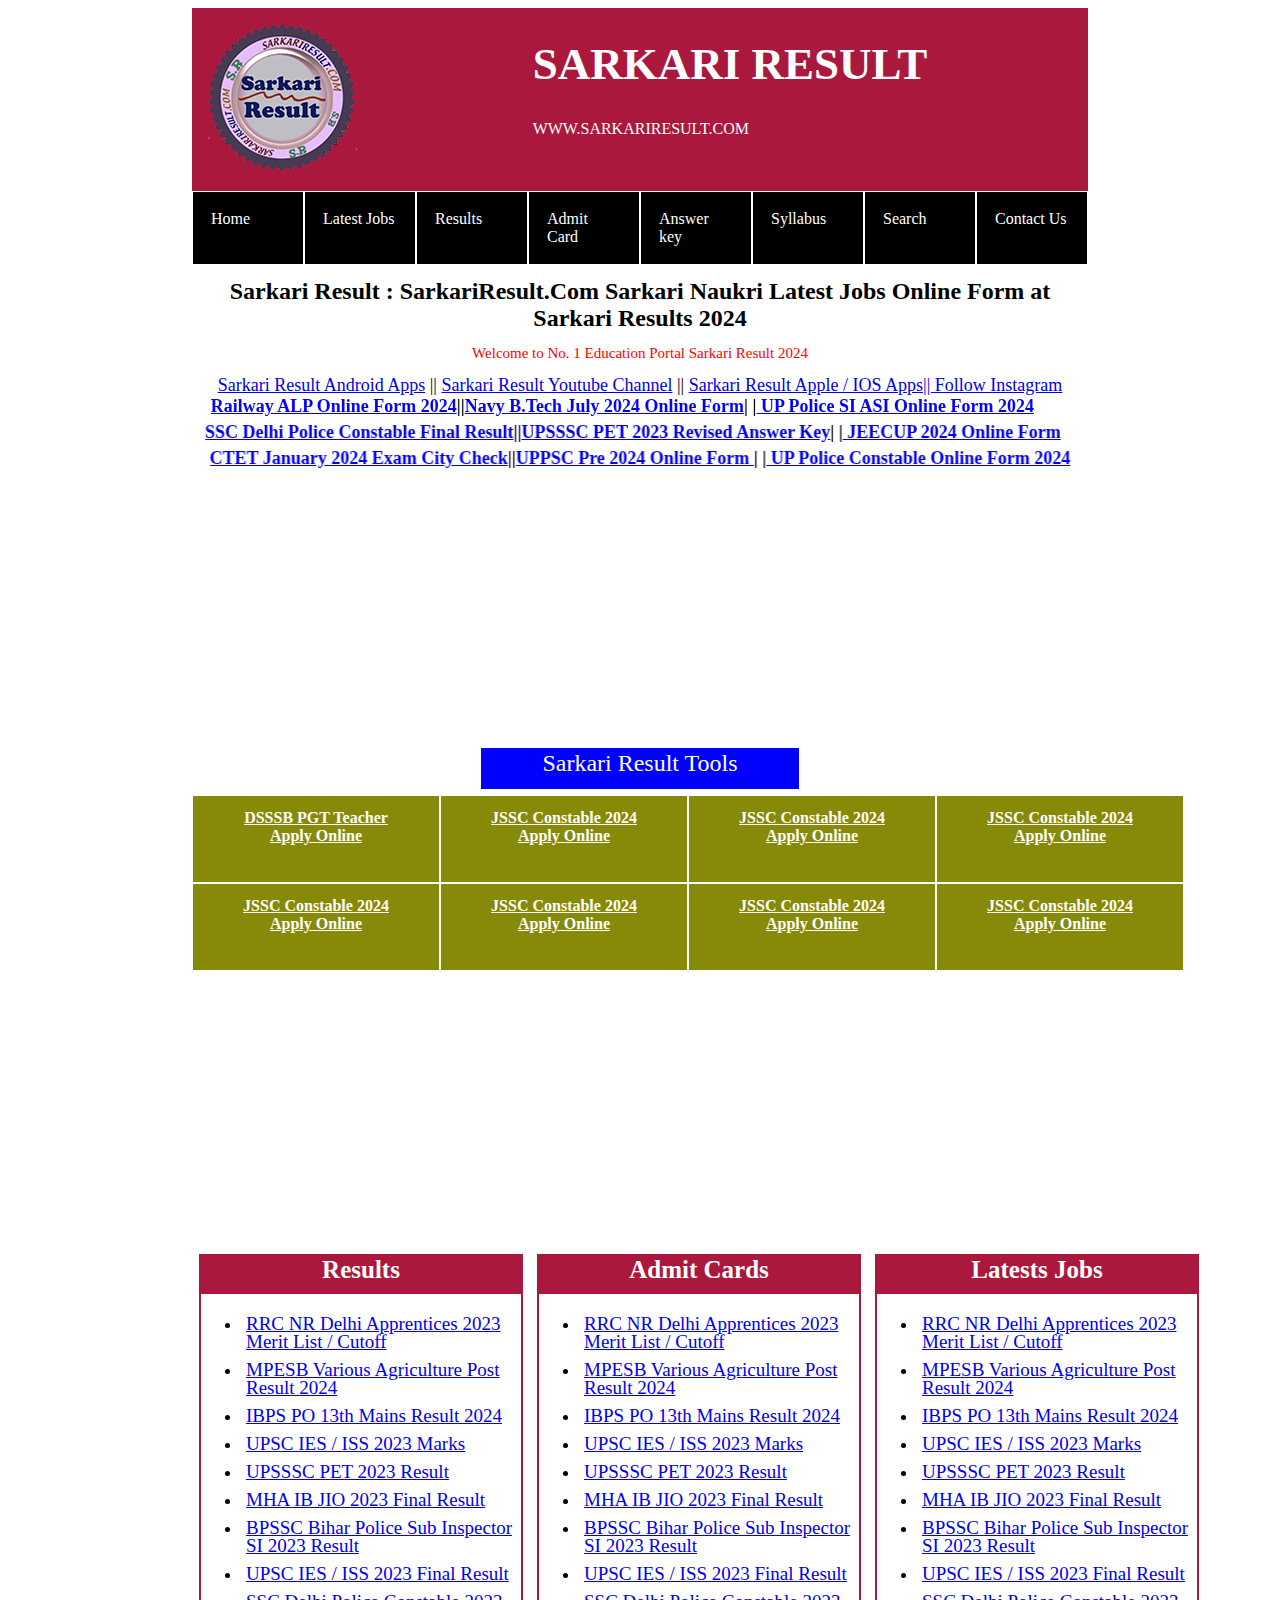
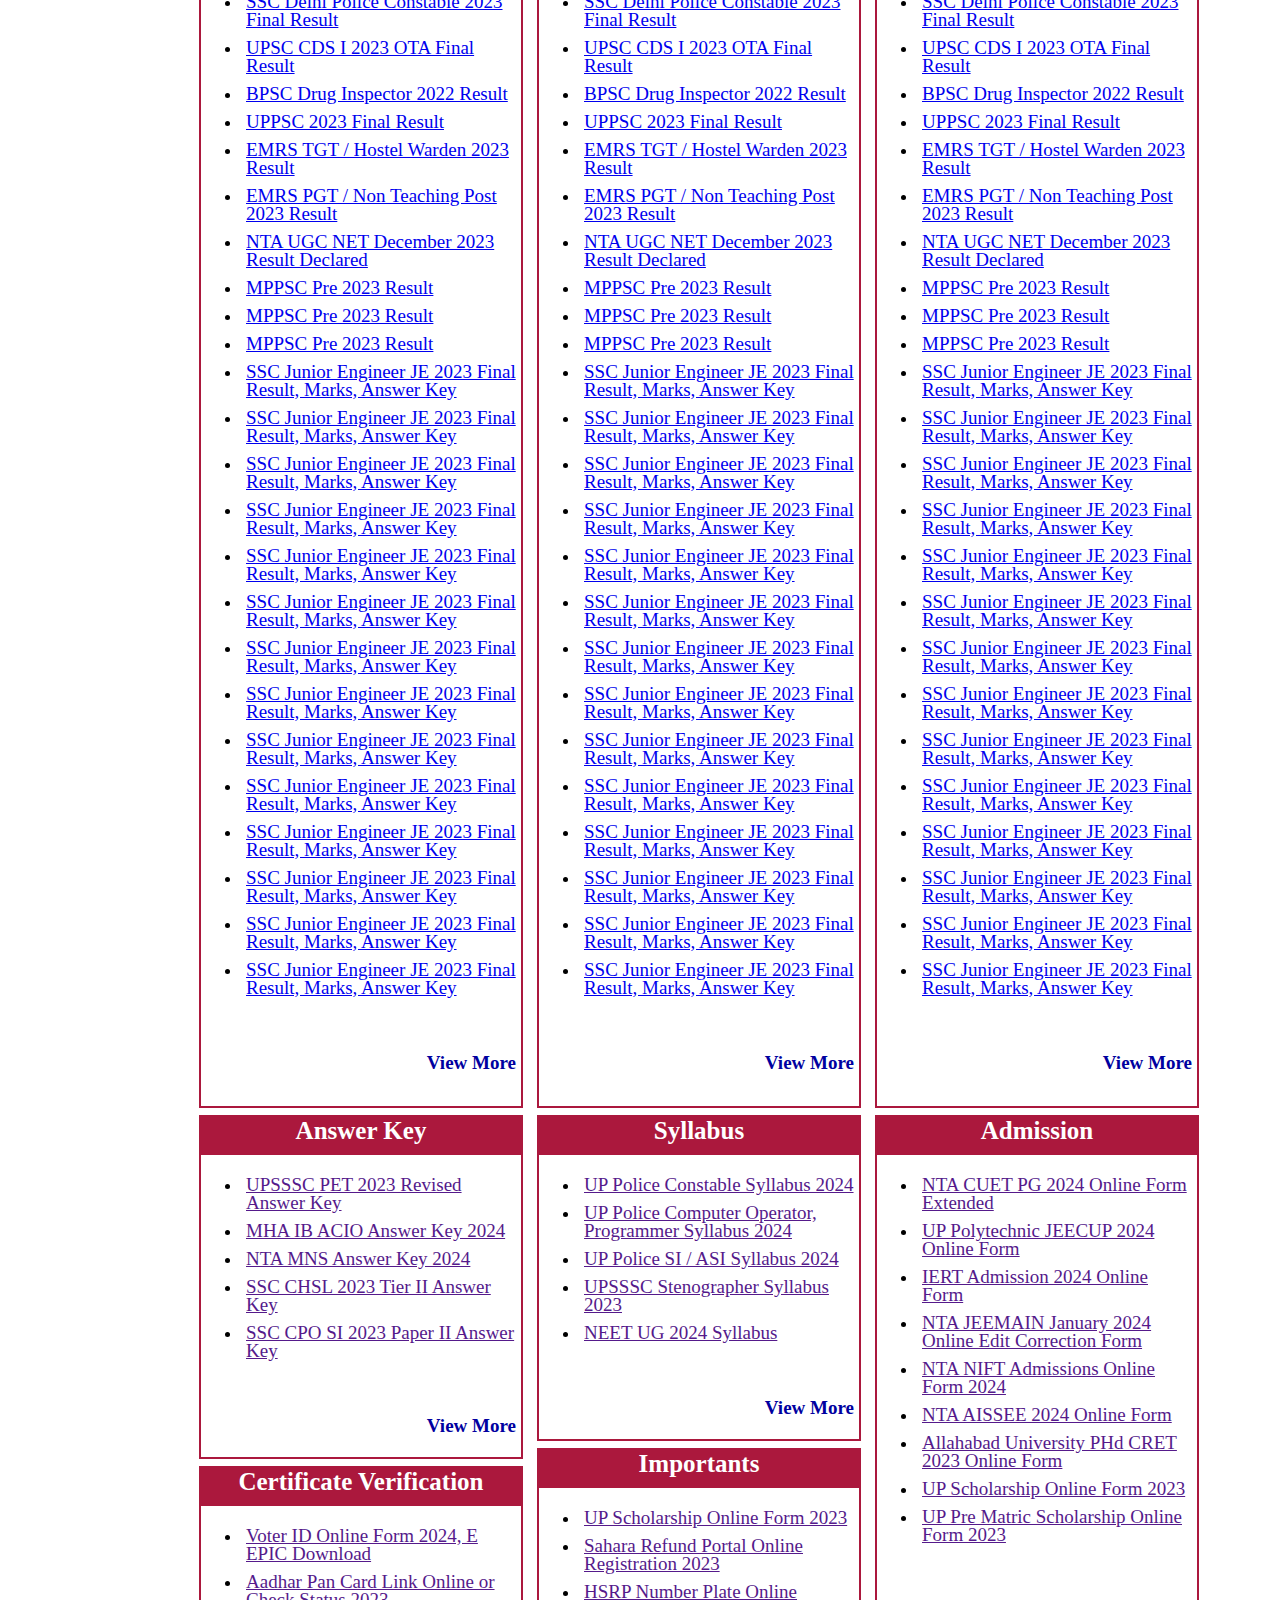
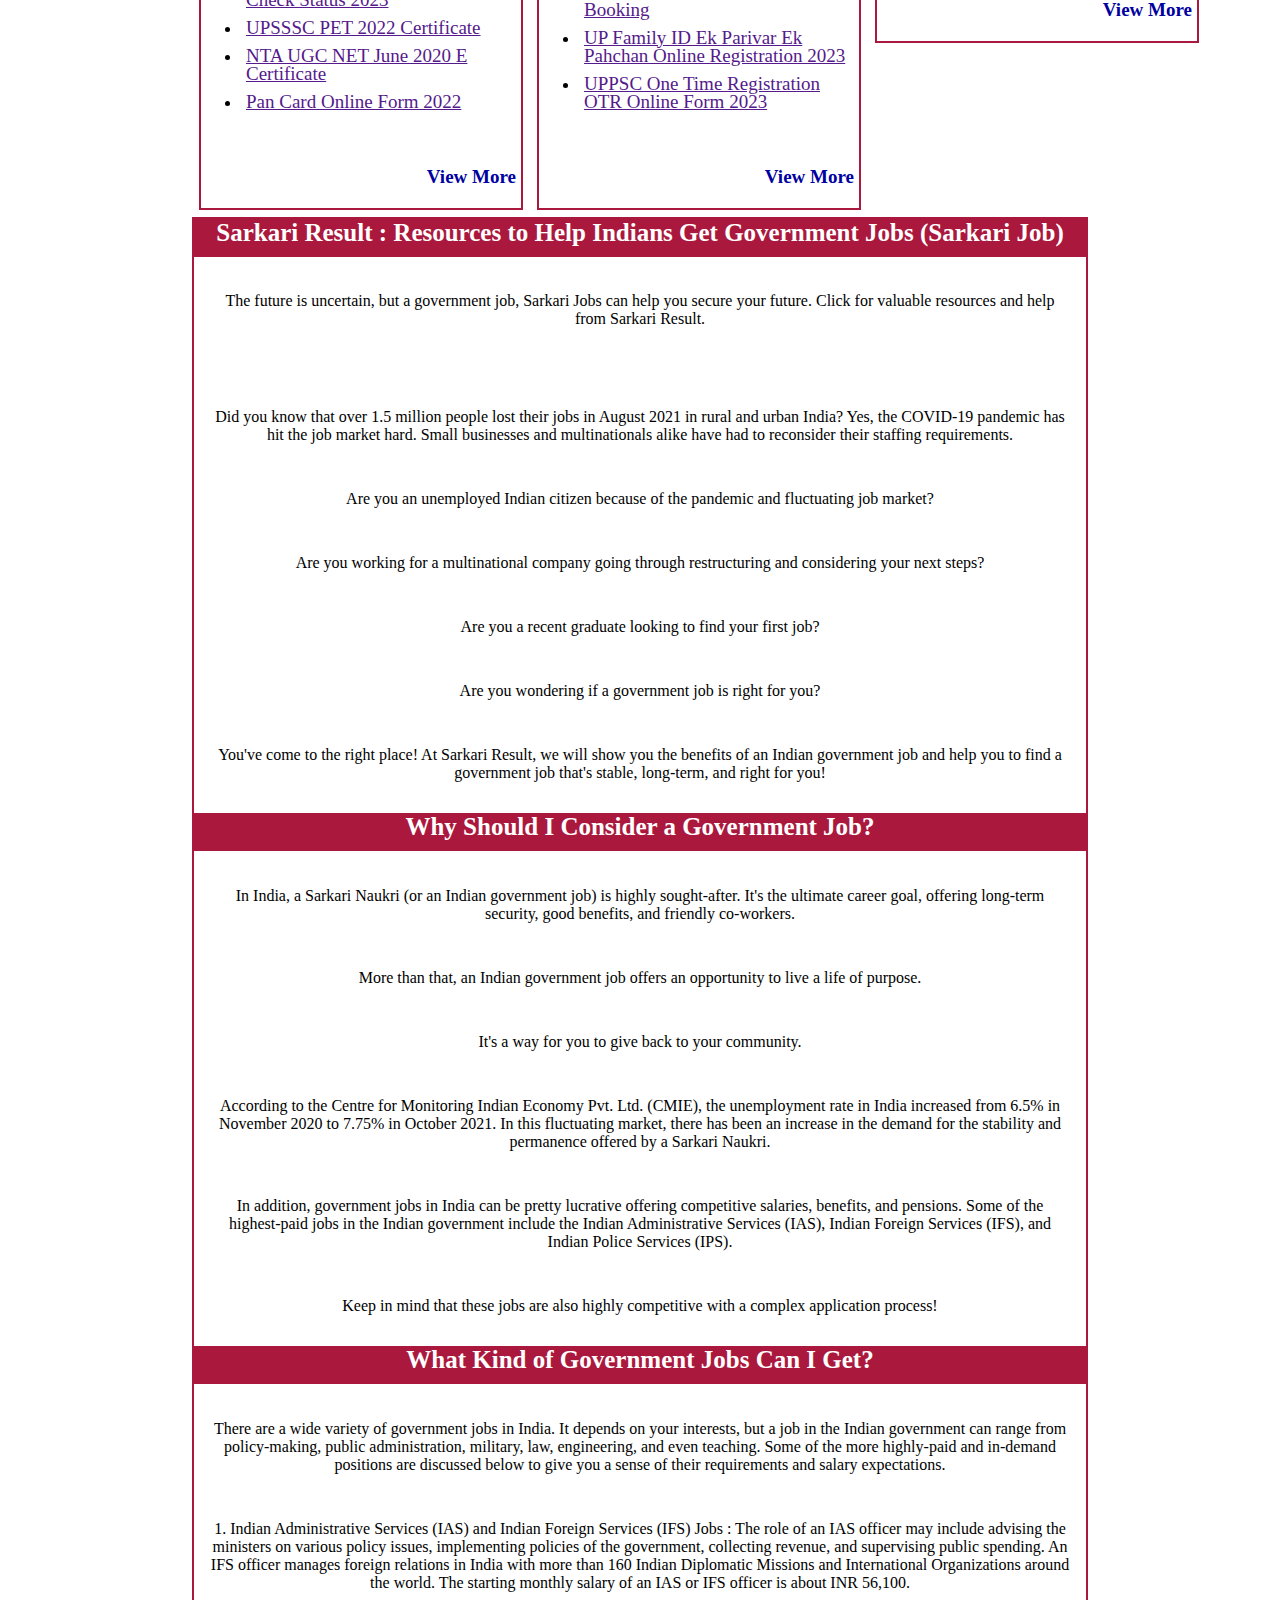
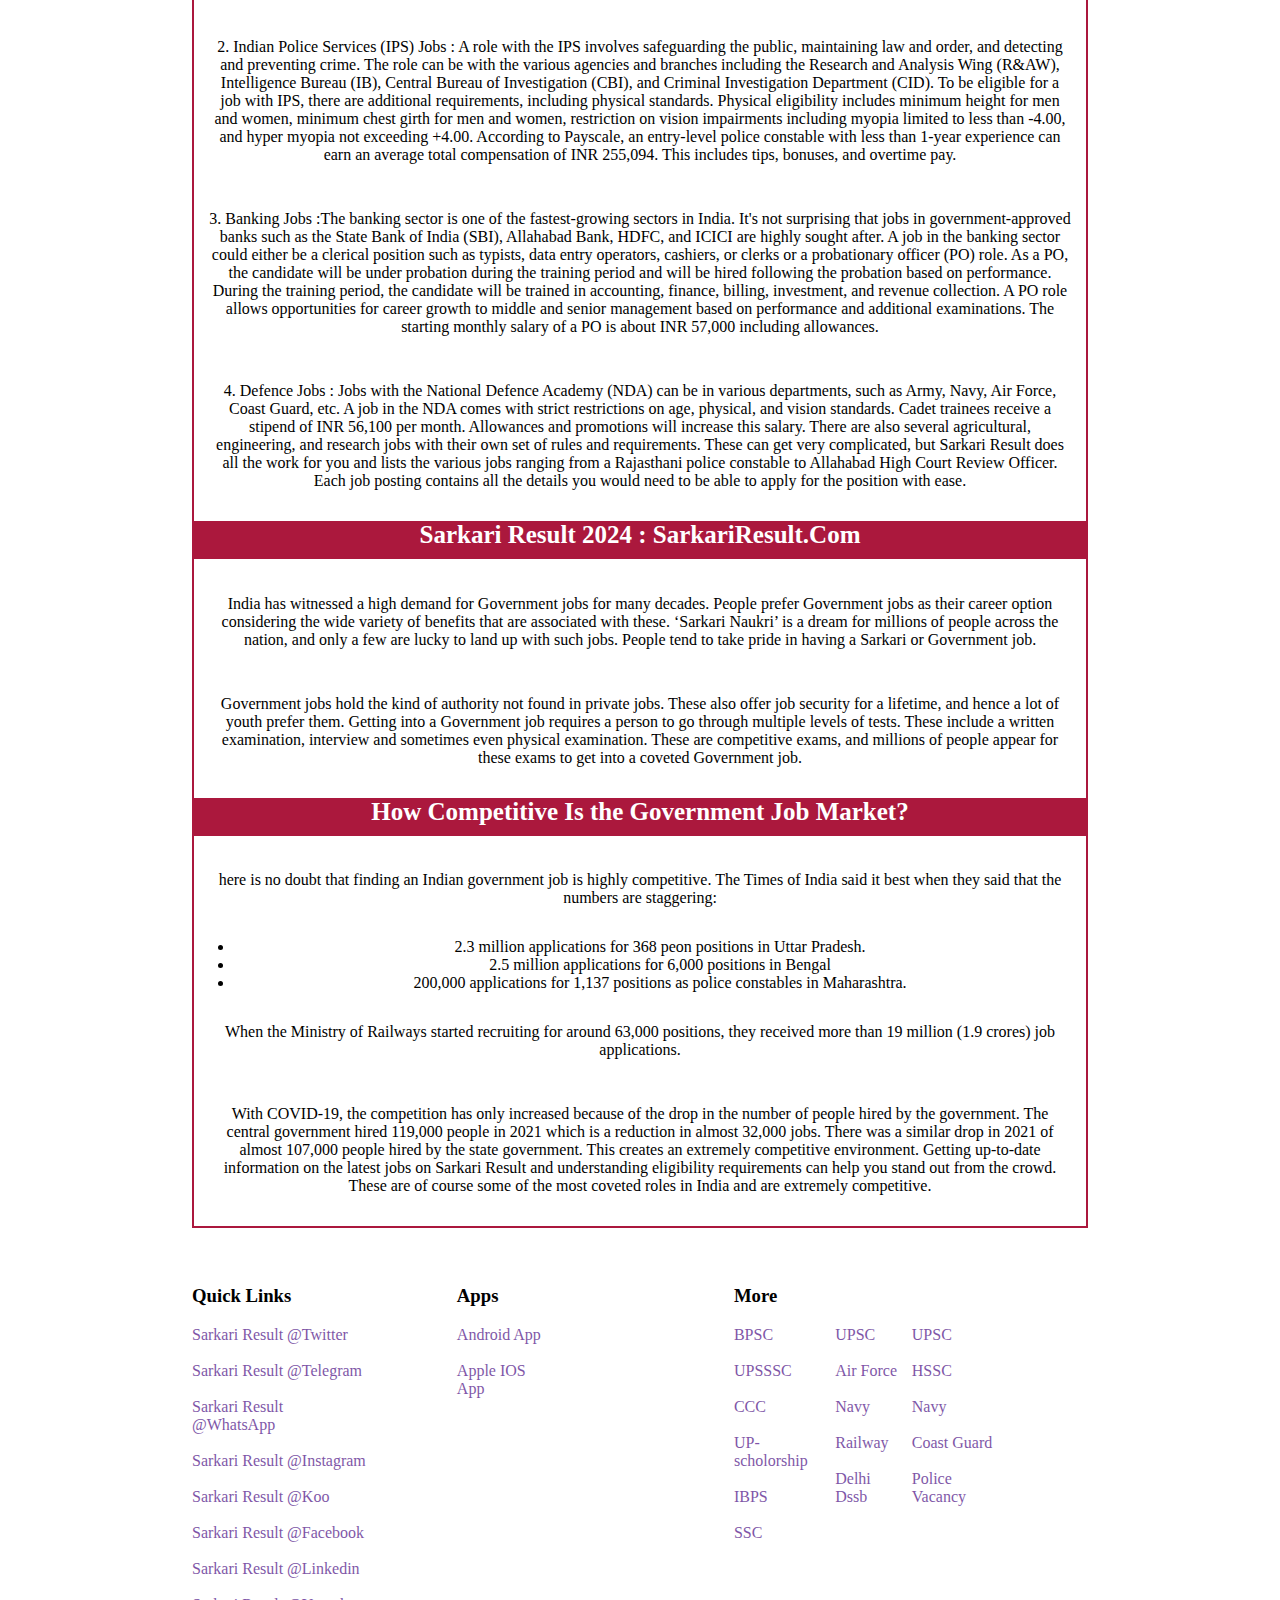
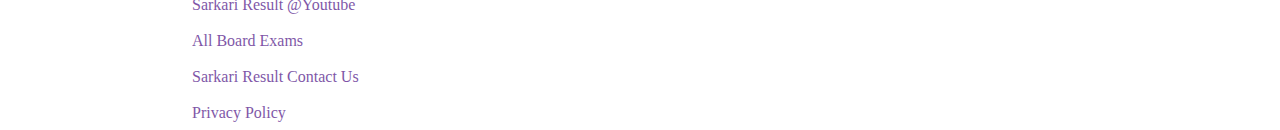
<file: index.html>
<!DOCTYPE html>
<html lang="en">

<head>
        <meta charset="UTF-8">
        <meta name="viewport" content="width=device-width, initial-scale=1.0">
        <link rel="stylesheet" href="style.css">
        <link rel="stylesheet" href="utility.css">
        <title>SarkariResult</title>
</head>

<body>
        <!-- heading .................................-->
        <header class="display-flex site-header">
                <div class="cls-header-logo">
                        <img src="assets/asset 0.png" alt="Logo" style="margin: 15px;">
                </div>
                <div class="cls-header-details">
                        <h1 style="font-size: 45px;">SARKARI RESULT</h1>
                        <p class="align-center">WWW.SARKARIRESULT.COM</p>
                </div>

        </header>
        <!-- heading ...................................-->

        <!-- navigation bar............................ -->
        <nav>
                <ul class="display-flex cls-navigation">
                        <li><a href="index.html" target="_blank" rel="noopener noreferrer">Home</a></li>
                        <li><a href="latest-jobs.html" target="_blank" rel="noopener noreferrer">Latest Jobs</a></li>
                        <li><a href="http://" target="_blank" rel="noopener noreferrer">Results</a></li>
                        <li><a href="http://" target="_blank" rel="noopener noreferrer">Admit Card</a></li>
                        <li><a href="http://" target="_blank" rel="noopener noreferrer">Answer key</a></li>
                        <li><a href="http://" target="_blank" rel="noopener noreferrer">Syllabus</a></li>
                        <li><a href="http://" target="_blank" rel="noopener noreferrer">Search</a></li>
                        <li><a href="http://" target="_blank" rel="noopener noreferrer">Contact Us</a></li>
                </ul>
        </nav>
        <!-- navigation bar............................ -->
        <!-- site description -->
        <div class="cls-site-description">
                <div class="cls-site-description-heading">Sarkari Result : SarkariResult.Com Sarkari Naukri Latest Jobs
                        Online
                        Form at Sarkari Results 2024</div>
                <div class="cls-site-description-red-heading">Welcome to No. 1 Education Portal Sarkari Result 2024
                </div>
                <div class="cls-site-description-social-link">
                        <a href="http://" target="_blank" rel="noopener noreferrer"> Sarkari Result Android Apps</a> ||
                        <a href="http://" target="_blank" rel="noopener noreferrer">Sarkari Result Youtube Channel</a>
                        || <a href="http://" target="_blank" rel="noopener noreferrer">Sarkari Result Apple / IOS Apps||
                                Follow
                                Instagram</a>
                </div>
        </div>
        <!-- marquee -->
        <div class="cls-marque">
                <div class="cls-marque-1">
                        <marquee behavior="alternate" direction="" onmouseover="this.stop()" onmouseout="this.start()">
                                <a href="http://" target="_blank" rel="noopener noreferrer">Railway ALP Online Form
                                        2024</a>||<a href="http://" target="_blank" rel="noopener noreferrer">Navy
                                        B.Tech July 2024 Online Form</a>| |<a href="http://" target="_blank"
                                        rel="noopener noreferrer"> UP Police SI ASI Online Form 2024</a>
                        </marquee>
                </div>
                <div class="cls-marque-2">
                        <marquee behavior="alternate" direction="" onmouseover="this.stop()" onmouseout="this.start()">
                                <a href="http://" target="_blank" rel="noopener noreferrer">SSC Delhi Police Constable
                                        Final
                                        Result</a>||<a href="http://" target="_blank" rel="noopener noreferrer">UPSSSC
                                        PET 2023 Revised
                                        Answer Key</a>| |<a href="http://" target="_blank" rel="noopener noreferrer">
                                        JEECUP 2024 Online
                                        Form</a>
                        </marquee>
                </div>
                <div class="cls-marque-3">
                        <marquee behavior="alternate" direction="" onmouseover="this.stop()" onmouseout="this.start()">
                                <a href="http://" target="_blank" rel="noopener noreferrer">CTET January 2024 Exam City
                                        Check</a>||<a href="http://" target="_blank" rel="noopener noreferrer">UPPSC Pre
                                        2024 Online Form </a>| |<a href="http://" target="_blank"
                                        rel="noopener noreferrer"> UP Police Constable Online Form 2024</a>
                        </marquee>
                </div>


        </div>
        <!-- marquee -->
        <!-- advertisement board -->
        <div class="advertise1">

        </div>
        <!-- advertisement board -->


        <!--sarkariresult tools -->
        <div class="cls-sarkari-result-tools" align="center">
                <a href="http://" target="_blank" rel="noopener noreferrer"> Sarkari Result Tools</a>
        </div>
        <br>
        <!--sarkariresult tools -->
        <!-- current-jobs -->
        <div class="cls-current-jobs">

                <div class="cls-current-jobs-item"><a href="http://">DSSSB PGT Teacher <br>
                                Apply Online</a></div>
                <div class="cls-current-jobs-item"><a href="http://">JSSC Constable 2024<br>
                                Apply Online</a></div>
                <div class="cls-current-jobs-item"><a href="http://">JSSC Constable 2024<br>
                                Apply Online</a></div>
                <div class="cls-current-jobs-item"><a href="http://">JSSC Constable 2024<br>
                                Apply Online</a></div>
                <div class="cls-current-jobs-item"><a href="http://">JSSC Constable 2024<br>
                                Apply Online</a></div>
                <div class="cls-current-jobs-item"><a href="http://">JSSC Constable 2024<br>
                                Apply Online</a></div>
                <div class="cls-current-jobs-item"><a href="http://">JSSC Constable 2024<br>
                                Apply Online</a></div>
                <div class="cls-current-jobs-item"><a href="http://">JSSC Constable 2024<br>
                                Apply Online</a></div>
        </div>
        <!-- current-jobs -->

        <!-- advertisement board 2-->
        <div class="advertise2">

        </div>
        <!-- advertisement board 2-->

        <!-- main container -->
        <div class="cls-main-coniner display-flex">
                <div class="result">
                        <div class="cls-main-col1 style-container style-col123">
                                <h1 class="style-heading">Results</h1>
                                <ul>
                                        <li><a href="http://" target="_blank" rel="noopener noreferrer">RRC NR Delhi
                                                        Apprentices 2023 Merit
                                                        List
                                                        / Cutoff</a></li>
                                        <li><a href="http://" target="_blank" rel="noopener noreferrer">MPESB Various
                                                        Agriculture Post
                                                        Result
                                                        2024</a></li>
                                        <li><a href="http://" target="_blank" rel="noopener noreferrer">IBPS PO 13th
                                                        Mains Result 2024</a>
                                        </li>
                                        <li><a href="http://" target="_blank" rel="noopener noreferrer">UPSC IES / ISS
                                                        2023 Marks</a></li>
                                        <li><a href="http://" target="_blank" rel="noopener noreferrer">UPSSSC PET 2023
                                                        Result</a></li>
                                        <li><a href="http://" target="_blank" rel="noopener noreferrer">MHA IB JIO 2023
                                                        Final Result</a>
                                        </li>
                                        <li><a href="http://" target="_blank" rel="noopener noreferrer">BPSSC Bihar
                                                        Police Sub Inspector SI
                                                        2023
                                                        Result</a></li>
                                        <li><a href="http://" target="_blank" rel="noopener noreferrer">UPSC IES / ISS
                                                        2023 Final Result</a>
                                        </li>
                                        <li><a href="http://" target="_blank" rel="noopener noreferrer">SSC Delhi Police
                                                        Constable 2023
                                                        Final
                                                        Result</a></li>
                                        <li><a href="http://" target="_blank" rel="noopener noreferrer">UPSC CDS I 2023
                                                        OTA Final Result</a>
                                        </li>
                                        <li><a href="http://" target="_blank" rel="noopener noreferrer">BPSC Drug
                                                        Inspector 2022 Result</a>
                                        </li>
                                        <li><a href="http://" target="_blank" rel="noopener noreferrer">UPPSC 2023 Final
                                                        Result</a></li>
                                        <li><a href="http://" target="_blank" rel="noopener noreferrer">EMRS TGT /
                                                        Hostel Warden 2023
                                                        Result</a>
                                        </li>
                                        <li><a href="http://" target="_blank" rel="noopener noreferrer">EMRS PGT / Non
                                                        Teaching Post 2023
                                                        Result</a></li>
                                        <li><a href="http://" target="_blank" rel="noopener noreferrer">NTA UGC NET
                                                        December 2023 Result
                                                        Declared</a></li>
                                        <li><a href="http://" target="_blank" rel="noopener noreferrer">MPPSC Pre 2023
                                                        Result</a></li>
                                        <li><a href="http://" target="_blank" rel="noopener noreferrer">MPPSC Pre 2023
                                                        Result</a></li>
                                        <li><a href="http://" target="_blank" rel="noopener noreferrer">MPPSC Pre 2023
                                                        Result</a></li>
                                        <li><a href="http://" target="_blank" rel="noopener noreferrer">SSC Junior
                                                        Engineer JE 2023 Final
                                                        Result, Marks, Answer Key</a></li>
                                        <li><a href="http://" target="_blank" rel="noopener noreferrer">SSC Junior
                                                        Engineer JE 2023 Final
                                                        Result, Marks, Answer Key</a></li>
                                        <li><a href="http://" target="_blank" rel="noopener noreferrer">SSC Junior
                                                        Engineer JE 2023 Final
                                                        Result, Marks, Answer Key</a></li>
                                        <li><a href="http://" target="_blank" rel="noopener noreferrer">SSC Junior
                                                        Engineer JE 2023 Final
                                                        Result, Marks, Answer Key</a></li>
                                        <li><a href="http://" target="_blank" rel="noopener noreferrer">SSC Junior
                                                        Engineer JE 2023 Final
                                                        Result, Marks, Answer Key</a></li>
                                        <li><a href="http://" target="_blank" rel="noopener noreferrer">SSC Junior
                                                        Engineer JE 2023 Final
                                                        Result, Marks, Answer Key</a></li>
                                        <li><a href="http://" target="_blank" rel="noopener noreferrer">SSC Junior
                                                        Engineer JE 2023 Final
                                                        Result, Marks, Answer Key</a></li>
                                        <li><a href="http://" target="_blank" rel="noopener noreferrer">SSC Junior
                                                        Engineer JE 2023 Final
                                                        Result, Marks, Answer Key</a></li>
                                        <li><a href="http://" target="_blank" rel="noopener noreferrer">SSC Junior
                                                        Engineer JE 2023 Final
                                                        Result, Marks, Answer Key</a></li>
                                        <li><a href="http://" target="_blank" rel="noopener noreferrer">SSC Junior
                                                        Engineer JE 2023 Final
                                                        Result, Marks, Answer Key</a></li>
                                        <li><a href="http://" target="_blank" rel="noopener noreferrer">SSC Junior
                                                        Engineer JE 2023 Final
                                                        Result, Marks, Answer Key</a></li>
                                        <li><a href="http://" target="_blank" rel="noopener noreferrer">SSC Junior
                                                        Engineer JE 2023 Final
                                                        Result, Marks, Answer Key</a></li>
                                        <li><a href="http://" target="_blank" rel="noopener noreferrer">SSC Junior
                                                        Engineer JE 2023 Final
                                                        Result, Marks, Answer Key</a></li>
                                        <li><a href="http://" target="_blank" rel="noopener noreferrer">SSC Junior
                                                        Engineer JE 2023 Final
                                                        Result, Marks, Answer Key</a></li>

                                        <li class="cls-view-more"><a href="http://" target="_blank"
                                                        rel="noopener noreferrer">View More</a>
                                        </li>
                                </ul>
                        </div>
                        <div class="answer-key style-container">
                                <h1 class="style-heading">Answer Key</h1>
                                <ul>
                                        <li><a href="">UPSSSC PET 2023 Revised Answer Key</a></li>
                                        <li><a href="">MHA IB ACIO Answer Key 2024</a></li>
                                        <li><a href="">NTA MNS Answer Key 2024</a></li>
                                        <li><a href="">SSC CHSL 2023 Tier II Answer Key</a></li>
                                        <li><a href="">SSC CPO SI 2023 Paper II Answer Key</a>
                                        </li>
                                        <li class="cls-view-more"><a href="http://" target="_blank"
                                                        rel="noopener noreferrer">View More</a>
                                        </li>
                                </ul>
                        </div>
                        <div class="certificate-verification style-container">
                                <h1 class="style-heading">Certificate Verification</h1>
                                <ul>
                                        <li><a href="">Voter ID Online Form 2024, E EPIC Download</a></li>
                                        <li><a href="">Aadhar Pan Card Link Online or Check Status 2023</a></li>
                                        <li><a href="">UPSSSC PET 2022 Certificate</a></li>
                                        <li><a href="">NTA UGC NET June 2020 E Certificate</a></li>
                                        <li><a href="">Pan Card Online Form 2022</a>
                                        </li>
                                        <li class="cls-view-more"><a href="http://" target="_blank"
                                                        rel="noopener noreferrer">View More</a>
                                        </li>
                                </ul>
                        </div>
                </div>
                <div>
                        <div class="cls-main-col2 style-container style-col123">
                                <h1 class="style-heading">Admit Cards</h1>
                                <ul>
                                        <li><a href="http://" target="_blank" rel="noopener noreferrer">RRC NR Delhi
                                                        Apprentices 2023 Merit
                                                        List
                                                        / Cutoff</a></li>
                                        <li><a href="http://" target="_blank" rel="noopener noreferrer">MPESB Various
                                                        Agriculture Post
                                                        Result
                                                        2024</a></li>
                                        <li><a href="http://" target="_blank" rel="noopener noreferrer">IBPS PO 13th
                                                        Mains Result 2024</a>
                                        </li>
                                        <li><a href="http://" target="_blank" rel="noopener noreferrer">UPSC IES / ISS
                                                        2023 Marks</a></li>
                                        <li><a href="http://" target="_blank" rel="noopener noreferrer">UPSSSC PET 2023
                                                        Result</a></li>
                                        <li><a href="http://" target="_blank" rel="noopener noreferrer">MHA IB JIO 2023
                                                        Final Result</a>
                                        </li>
                                        <li><a href="http://" target="_blank" rel="noopener noreferrer">BPSSC Bihar
                                                        Police Sub Inspector SI
                                                        2023
                                                        Result</a></li>
                                        <li><a href="http://" target="_blank" rel="noopener noreferrer">UPSC IES / ISS
                                                        2023 Final Result</a>
                                        </li>
                                        <li><a href="http://" target="_blank" rel="noopener noreferrer">SSC Delhi Police
                                                        Constable 2023
                                                        Final
                                                        Result</a></li>
                                        <li><a href="http://" target="_blank" rel="noopener noreferrer">UPSC CDS I 2023
                                                        OTA Final Result</a>
                                        </li>
                                        <li><a href="http://" target="_blank" rel="noopener noreferrer">BPSC Drug
                                                        Inspector 2022 Result</a>
                                        </li>
                                        <li><a href="http://" target="_blank" rel="noopener noreferrer">UPPSC 2023 Final
                                                        Result</a></li>
                                        <li><a href="http://" target="_blank" rel="noopener noreferrer">EMRS TGT /
                                                        Hostel Warden 2023
                                                        Result</a>
                                        </li>
                                        <li><a href="http://" target="_blank" rel="noopener noreferrer">EMRS PGT / Non
                                                        Teaching Post 2023
                                                        Result</a></li>
                                        <li><a href="http://" target="_blank" rel="noopener noreferrer">NTA UGC NET
                                                        December 2023 Result
                                                        Declared</a></li>
                                        <li><a href="http://" target="_blank" rel="noopener noreferrer">MPPSC Pre 2023
                                                        Result</a></li>
                                        <li><a href="http://" target="_blank" rel="noopener noreferrer">MPPSC Pre 2023
                                                        Result</a></li>
                                        <li><a href="http://" target="_blank" rel="noopener noreferrer">MPPSC Pre 2023
                                                        Result</a></li>
                                        <li><a href="http://" target="_blank" rel="noopener noreferrer">SSC Junior
                                                        Engineer JE 2023 Final
                                                        Result, Marks, Answer Key</a></li>
                                        <li><a href="http://" target="_blank" rel="noopener noreferrer">SSC Junior
                                                        Engineer JE 2023 Final
                                                        Result, Marks, Answer Key</a></li>
                                        <li><a href="http://" target="_blank" rel="noopener noreferrer">SSC Junior
                                                        Engineer JE 2023 Final
                                                        Result, Marks, Answer Key</a></li>
                                        <li><a href="http://" target="_blank" rel="noopener noreferrer">SSC Junior
                                                        Engineer JE 2023 Final
                                                        Result, Marks, Answer Key</a></li>
                                        <li><a href="http://" target="_blank" rel="noopener noreferrer">SSC Junior
                                                        Engineer JE 2023 Final
                                                        Result, Marks, Answer Key</a></li>
                                        <li><a href="http://" target="_blank" rel="noopener noreferrer">SSC Junior
                                                        Engineer JE 2023 Final
                                                        Result, Marks, Answer Key</a></li>
                                        <li><a href="http://" target="_blank" rel="noopener noreferrer">SSC Junior
                                                        Engineer JE 2023 Final
                                                        Result, Marks, Answer Key</a></li>
                                        <li><a href="http://" target="_blank" rel="noopener noreferrer">SSC Junior
                                                        Engineer JE 2023 Final
                                                        Result, Marks, Answer Key</a></li>
                                        <li><a href="http://" target="_blank" rel="noopener noreferrer">SSC Junior
                                                        Engineer JE 2023 Final
                                                        Result, Marks, Answer Key</a></li>
                                        <li><a href="http://" target="_blank" rel="noopener noreferrer">SSC Junior
                                                        Engineer JE 2023 Final
                                                        Result, Marks, Answer Key</a></li>
                                        <li><a href="http://" target="_blank" rel="noopener noreferrer">SSC Junior
                                                        Engineer JE 2023 Final
                                                        Result, Marks, Answer Key</a></li>
                                        <li><a href="http://" target="_blank" rel="noopener noreferrer">SSC Junior
                                                        Engineer JE 2023 Final
                                                        Result, Marks, Answer Key</a></li>
                                        <li><a href="http://" target="_blank" rel="noopener noreferrer">SSC Junior
                                                        Engineer JE 2023 Final
                                                        Result, Marks, Answer Key</a></li>
                                        <li><a href="http://" target="_blank" rel="noopener noreferrer">SSC Junior
                                                        Engineer JE 2023 Final
                                                        Result, Marks, Answer Key</a></li>

                                        <li class="cls-view-more"><a href="http://" target="_blank"
                                                        rel="noopener noreferrer">View More</a>
                                        </li>
                                </ul>
                        </div>
                        <div class="syllabus">
                                <div class="cls-syllabus style-container">
                                        <h1 class="style-heading">Syllabus</h1>
                                        <ul>
                                                <li><a href="">UP Police Constable Syllabus 2024</a></li>
                                                <li><a href="">UP Police Computer Operator, Programmer Syllabus 2024</a>
                                                </li>
                                                <li><a href="">UP Police SI / ASI Syllabus 2024</a></li>
                                                <li><a href="">UPSSSC Stenographer Syllabus 2023</a></li>
                                                <li><a href="">NEET UG 2024 Syllabus</a>
                                                </li>
                                                <li class="cls-view-more"><a href="http://" target="_blank"
                                                                rel="noopener noreferrer">View
                                                                More</a>
                                                </li>
                                        </ul>
                                </div>
                        </div>
                        <div class="important">
                                <div class="cls-important style-container">
                                        <h1 class="style-heading">Importants</h1>
                                        <ul>
                                                <li><a href="">UP Scholarship Online Form 2023</a></li>
                                                <li><a href="">Sahara Refund Portal Online Registration 2023</a></li>
                                                <li><a href="">HSRP Number Plate Online Booking</a></li>
                                                <li><a href="">UP Family ID Ek Parivar Ek Pahchan Online Registration
                                                                2023</a></li>
                                                <li><a href="">UPPSC One Time Registration OTR Online Form 2023</a>
                                                </li>
                                                <li class="cls-view-more"><a href="http://" target="_blank"
                                                                rel="noopener noreferrer">View
                                                                More</a>
                                                </li>
                                        </ul>
                                </div>
                        </div>
                </div>
                <div>
                        <div class="cls-main-col3 style-container style-col123">
                                <h1 class="style-heading">Latests Jobs</h1>
                                <ul>
                                        <li><a href="http://" target="_blank" rel="noopener noreferrer">RRC NR Delhi
                                                        Apprentices 2023 Merit
                                                        List
                                                        / Cutoff</a></li>
                                        <li><a href="http://" target="_blank" rel="noopener noreferrer">MPESB Various
                                                        Agriculture Post
                                                        Result
                                                        2024</a></li>
                                        <li><a href="http://" target="_blank" rel="noopener noreferrer">IBPS PO 13th
                                                        Mains Result 2024</a>
                                        </li>
                                        <li><a href="http://" target="_blank" rel="noopener noreferrer">UPSC IES / ISS
                                                        2023 Marks</a></li>
                                        <li><a href="http://" target="_blank" rel="noopener noreferrer">UPSSSC PET 2023
                                                        Result</a></li>
                                        <li><a href="http://" target="_blank" rel="noopener noreferrer">MHA IB JIO 2023
                                                        Final Result</a>
                                        </li>
                                        <li><a href="http://" target="_blank" rel="noopener noreferrer">BPSSC Bihar
                                                        Police Sub Inspector SI
                                                        2023
                                                        Result</a></li>
                                        <li><a href="http://" target="_blank" rel="noopener noreferrer">UPSC IES / ISS
                                                        2023 Final Result</a>
                                        </li>
                                        <li><a href="http://" target="_blank" rel="noopener noreferrer">SSC Delhi Police
                                                        Constable 2023
                                                        Final
                                                        Result</a></li>
                                        <li><a href="http://" target="_blank" rel="noopener noreferrer">UPSC CDS I 2023
                                                        OTA Final Result</a>
                                        </li>
                                        <li><a href="http://" target="_blank" rel="noopener noreferrer">BPSC Drug
                                                        Inspector 2022 Result</a>
                                        </li>
                                        <li><a href="http://" target="_blank" rel="noopener noreferrer">UPPSC 2023 Final
                                                        Result</a></li>
                                        <li><a href="http://" target="_blank" rel="noopener noreferrer">EMRS TGT /
                                                        Hostel Warden 2023
                                                        Result</a>
                                        </li>
                                        <li><a href="http://" target="_blank" rel="noopener noreferrer">EMRS PGT / Non
                                                        Teaching Post 2023
                                                        Result</a></li>
                                        <li><a href="http://" target="_blank" rel="noopener noreferrer">NTA UGC NET
                                                        December 2023 Result
                                                        Declared</a></li>
                                        <li><a href="http://" target="_blank" rel="noopener noreferrer">MPPSC Pre 2023
                                                        Result</a></li>
                                        <li><a href="http://" target="_blank" rel="noopener noreferrer">MPPSC Pre 2023
                                                        Result</a></li>
                                        <li><a href="http://" target="_blank" rel="noopener noreferrer">MPPSC Pre 2023
                                                        Result</a></li>
                                        <li><a href="http://" target="_blank" rel="noopener noreferrer">SSC Junior
                                                        Engineer JE 2023 Final
                                                        Result, Marks, Answer Key</a></li>
                                        <li><a href="http://" target="_blank" rel="noopener noreferrer">SSC Junior
                                                        Engineer JE 2023 Final
                                                        Result, Marks, Answer Key</a></li>
                                        <li><a href="http://" target="_blank" rel="noopener noreferrer">SSC Junior
                                                        Engineer JE 2023 Final
                                                        Result, Marks, Answer Key</a></li>
                                        <li><a href="http://" target="_blank" rel="noopener noreferrer">SSC Junior
                                                        Engineer JE 2023 Final
                                                        Result, Marks, Answer Key</a></li>
                                        <li><a href="http://" target="_blank" rel="noopener noreferrer">SSC Junior
                                                        Engineer JE 2023 Final
                                                        Result, Marks, Answer Key</a></li>
                                        <li><a href="http://" target="_blank" rel="noopener noreferrer">SSC Junior
                                                        Engineer JE 2023 Final
                                                        Result, Marks, Answer Key</a></li>
                                        <li><a href="http://" target="_blank" rel="noopener noreferrer">SSC Junior
                                                        Engineer JE 2023 Final
                                                        Result, Marks, Answer Key</a></li>
                                        <li><a href="http://" target="_blank" rel="noopener noreferrer">SSC Junior
                                                        Engineer JE 2023 Final
                                                        Result, Marks, Answer Key</a></li>
                                        <li><a href="http://" target="_blank" rel="noopener noreferrer">SSC Junior
                                                        Engineer JE 2023 Final
                                                        Result, Marks, Answer Key</a></li>
                                        <li><a href="http://" target="_blank" rel="noopener noreferrer">SSC Junior
                                                        Engineer JE 2023 Final
                                                        Result, Marks, Answer Key</a></li>
                                        <li><a href="http://" target="_blank" rel="noopener noreferrer">SSC Junior
                                                        Engineer JE 2023 Final
                                                        Result, Marks, Answer Key</a></li>
                                        <li><a href="http://" target="_blank" rel="noopener noreferrer">SSC Junior
                                                        Engineer JE 2023 Final
                                                        Result, Marks, Answer Key</a></li>
                                        <li><a href="http://" target="_blank" rel="noopener noreferrer">SSC Junior
                                                        Engineer JE 2023 Final
                                                        Result, Marks, Answer Key</a></li>
                                        <li><a href="http://" target="_blank" rel="noopener noreferrer">SSC Junior
                                                        Engineer JE 2023 Final
                                                        Result, Marks, Answer Key</a></li>

                                        <li class="cls-view-more"><a href="http://" target="_blank"
                                                        rel="noopener noreferrer">View More</a>
                                        </li>
                                </ul>
                        </div>
                        <div class="admission">
                                <div class="cls-admission style-container">
                                        <h1 class="style-heading">Admission</h1>
                                        <ul>
                                                <li><a href="">NTA CUET PG 2024 Online Form<br> Extended</a></li>
                                                <li><a href="">UP Polytechnic JEECUP 2024 Online Form</a></li>
                                                <li><a href="">IERT Admission 2024 Online Form</a></li>
                                                <li><a href="">NTA JEEMAIN January 2024 Online Edit Correction Form</a>
                                                </li>
                                                <li><a href="">NTA NIFT Admissions Online Form 2024</a>
                                                </li>
                                                <li><a href="">NTA AISSEE 2024 Online Form</a></li>
                                                <li><a href="">Allahabad University PHd CRET 2023 Online Form</a></li>
                                                <li><a href="">UP Scholarship Online Form 2023</a></li>
                                                <li><a href="">UP Pre Matric Scholarship Online Form 2023</a></li>
                                                <li class="cls-view-more"><a href="http://" target="_blank"
                                                                rel="noopener noreferrer">View
                                                                More</a>
                                                </li>
                                        </ul>
                                </div>
                        </div>



                </div>
        </div>
        <!-- main container -->

        <!-- site-objective -->

        <div class="site-objective-container " style="border: 2px solid #ab183d;">
                <h2 class="style-heading">Sarkari Result : Resources to Help Indians Get Government Jobs (Sarkari Job)
                </h2>
                <p>The future is uncertain, but a government job, Sarkari Jobs can help you secure your future. Click
                        for
                        valuable resources and help from Sarkari Result.</p><br>
                <p> Did you know that over 1.5 million people lost their jobs in August 2021 in rural and urban India?
                        Yes,
                        the COVID-19 pandemic has hit the job market hard. Small businesses and multinationals alike
                        have had to
                        reconsider their staffing requirements.<br>
                </p>

                <p>Are you an unemployed Indian citizen because of the pandemic and fluctuating job market?<br></p>

                <p>Are you working for a multinational company going through restructuring and considering your next
                        steps?<br></p>


                <p>Are you a recent graduate looking to find your first job?<br></p>
                <p>Are you wondering if a government job is right for you?<br></p>
                <p> You've come to the right place! At Sarkari Result, we will show you the benefits of an Indian
                        government
                        job and help you to find a government job that's stable, long-term, and right for you!</p>

                <h2 class="style-heading">Why Should I Consider a Government Job?</h2>

                <p>In India, a Sarkari Naukri (or an Indian government job) is highly sought-after. It's the ultimate
                        career goal, offering long-term security, good benefits, and friendly co-workers.</p>
                <p>More than that, an Indian government job offers an opportunity to live a life of purpose.</p>
                <p>It's a way for you to give back to your community.</p>

                <p>According to the Centre for Monitoring Indian Economy Pvt. Ltd. (CMIE), the unemployment rate in
                        India increased from 6.5% in November 2020 to 7.75% in October 2021. In this fluctuating market,
                        there has been an increase in the demand for the stability and permanence offered by a Sarkari
                        Naukri.</p>
                <p>In addition, government jobs in India can be pretty lucrative offering competitive salaries,
                        benefits, and pensions. Some of the highest-paid jobs in the Indian government include the
                        Indian Administrative Services (IAS), Indian Foreign Services (IFS), and Indian Police Services
                        (IPS).</p>
                <p>Keep in mind that these jobs are also highly competitive with a complex application process!</p>

                <h2 class="style-heading">What Kind of Government Jobs Can I Get?</h2>

                <p>There are a wide variety of government jobs in India. It depends on your interests, but a job in the
                        Indian government can range from policy-making, public administration, military, law,
                        engineering, and even teaching. Some of the more highly-paid and in-demand positions are
                        discussed below to give you a sense of their requirements and salary expectations.</p>
                <p>1. Indian Administrative Services (IAS) and Indian Foreign Services (IFS) Jobs : The role of an IAS
                        officer may include advising the ministers on various policy issues, implementing policies of
                        the government, collecting revenue, and supervising public spending. An IFS officer manages
                        foreign relations in India with more than 160 Indian Diplomatic Missions and International
                        Organizations around the world. The starting monthly salary of an IAS or IFS officer is about
                        INR 56,100.
                </p>
                <p>2. Indian Police Services (IPS) Jobs : A role with the IPS involves safeguarding the public,
                        maintaining law and order, and detecting and preventing crime. The role can be with the various
                        agencies and branches including the Research and Analysis Wing (R&AW), Intelligence Bureau (IB),
                        Central Bureau of Investigation (CBI), and Criminal Investigation Department (CID). To be
                        eligible for a job with IPS, there are additional requirements, including physical standards.
                        Physical eligibility includes minimum height for men and women, minimum chest girth for men and
                        women, restriction on vision impairments including myopia limited to less than -4.00, and hyper
                        myopia not exceeding +4.00. According to Payscale, an entry-level police constable with less
                        than 1-year experience can earn an average total compensation of INR 255,094. This includes
                        tips, bonuses, and overtime pay.</p>
                <p>3. Banking Jobs :The banking sector is one of the fastest-growing sectors in India. It's not
                        surprising that jobs in government-approved banks such as the State Bank of India (SBI),
                        Allahabad Bank, HDFC, and ICICI are highly sought after. A job in the banking sector could
                        either be a clerical position such as typists, data entry operators, cashiers, or clerks or a
                        probationary officer (PO) role. As a PO, the candidate will be under probation during the
                        training period and will be hired following the probation based on performance. During the
                        training period, the candidate will be trained in accounting, finance, billing, investment, and
                        revenue collection. A PO role allows opportunities for career growth to middle and senior
                        management based on performance and additional examinations. The starting monthly salary of a PO
                        is about INR 57,000 including allowances.
                </p>
                <p>4. Defence Jobs : Jobs with the National Defence Academy (NDA) can be in various departments, such as
                        Army, Navy, Air Force, Coast Guard, etc. A job in the NDA comes with strict restrictions on age,
                        physical, and vision standards. Cadet trainees receive a stipend of INR 56,100 per month.
                        Allowances and promotions will increase this salary. There are also several agricultural,
                        engineering, and research jobs with their own set of rules and requirements. These can get very
                        complicated, but Sarkari Result does all the work for you and lists the various jobs ranging
                        from a Rajasthani police constable to Allahabad High Court Review Officer. Each job posting
                        contains all the details you would need to be able to apply for the position with ease.</p>

                <h2 class="style-heading">Sarkari Result 2024 : SarkariResult.Com</h2>

                <p>India has witnessed a high demand for Government jobs for many decades. People prefer Government jobs
                        as their career option considering the wide variety of benefits that are associated with these.
                        ‘Sarkari Naukri’ is a dream for millions of people across the nation, and only a few are lucky
                        to land up with such jobs. People tend to take pride in having a Sarkari or Government job.</p>
                <p>Government jobs hold the kind of authority not found in private jobs. These also offer job security
                        for a lifetime, and hence a lot of youth prefer them. Getting into a Government job requires a
                        person to go through multiple levels of tests. These include a written examination, interview
                        and sometimes even physical examination. These are competitive exams, and millions of people
                        appear for these exams to get into a coveted Government job.</p>

                <h2 class="style-heading">How Competitive Is the Government Job Market?</h2>
                <p>here is no doubt that finding an Indian government job is highly competitive. The Times of India said
                        it best when they said that the numbers are staggering:</p>

                <ul>
                        <li>2.3 million applications for 368 peon positions in Uttar Pradesh.</li>
                        <li>2.5 million applications for 6,000 positions in Bengal</li>
                        <li>200,000 applications for 1,137 positions as police constables in Maharashtra.</li>
                </ul>

                <p>When the Ministry of Railways started recruiting for around 63,000 positions, they received more than
                        19 million (1.9 crores) job applications.</p>
                <p>With COVID-19, the competition has only increased because of the drop in the number of people hired
                        by the government. The central government hired 119,000 people in 2021 which is a reduction in
                        almost 32,000 jobs. There was a similar drop in 2021 of almost 107,000 people hired by the state
                        government. This creates an extremely competitive environment. Getting up-to-date information on
                        the latest jobs on Sarkari Result and understanding eligibility requirements can help you stand
                        out from the crowd. These are of course some of the most coveted roles in India and are
                        extremely competitive.</p>

        </div>

        <!-- site-objective -->

        <footer class="cls-footer display-flex">
                <div class="cls-footer-social-links">
                        <h3>Quick Links</h3>
                        <a href="">Sarkari Result @Twitter</a><br>
                        <a href="">Sarkari Result @Telegram</a><br>
                        <a href="">Sarkari Result @WhatsApp</a><br>
                        <a href=""> Sarkari Result @Instagram</a><br>
                       <a href="">Sarkari Result @Koo</a><br>
                        <a href="">Sarkari Result @Facebook</a><br>
                        <a href=""> Sarkari Result @Linkedin</a><br>
                       <a href="">Sarkari Result @Youtube</a><br>
                        <a href=""> All Board Exams</a><br>
                       <a href="">Sarkari Result Contact Us</a><br>
                        <a href="">Privacy Policy</a>
                        
                </div>
                <div class="cls-footer-apps">
                        <h3> Apps</h3>
                        <a href="">Android App</a><br>
                        <a href="">Apple IOS App</a>
                   
                </div>
                <div class="cls-footer-more">
                        <h3>More</h3>
                        <div class="display-flex">
                                <div class="cls-footer-more1 ">
                                        <a href="">BPSC</a><br>
                                        <a href="">UPSSSC</a><br>
                                        <a href="">CCC</a><br>
                                        <a href="">UP-scholorship</a><br>
                                        <a href="">IBPS</a><br>
                                        <a href="">SSC</a>
        
                                </div>
                                <div class="cls-footer-more2" style="margin-left: 5%;">
                                        <a href="">UPSC</a><br>
                                        <a href="">Air Force</a><br>
                                        <a href="">Navy</a><br>
                                        <a href="">Railway</a><br>
                                        <a href="">Delhi Dssb</a>
                                </div>
                                <div class="cls-footer-more3" style="margin-left: 5%;">
                                        <a href="">UPSC</a><br>
                                        <a href="">HSSC</a><br>
                                        <a href="">Navy</a><br>
                                        <a href="">Coast Guard</a><br>
                                        <a href="">Police Vacancy</a>
                                </div>
                        </div>


                </div>
        </footer>
</body>

</html>
</file>
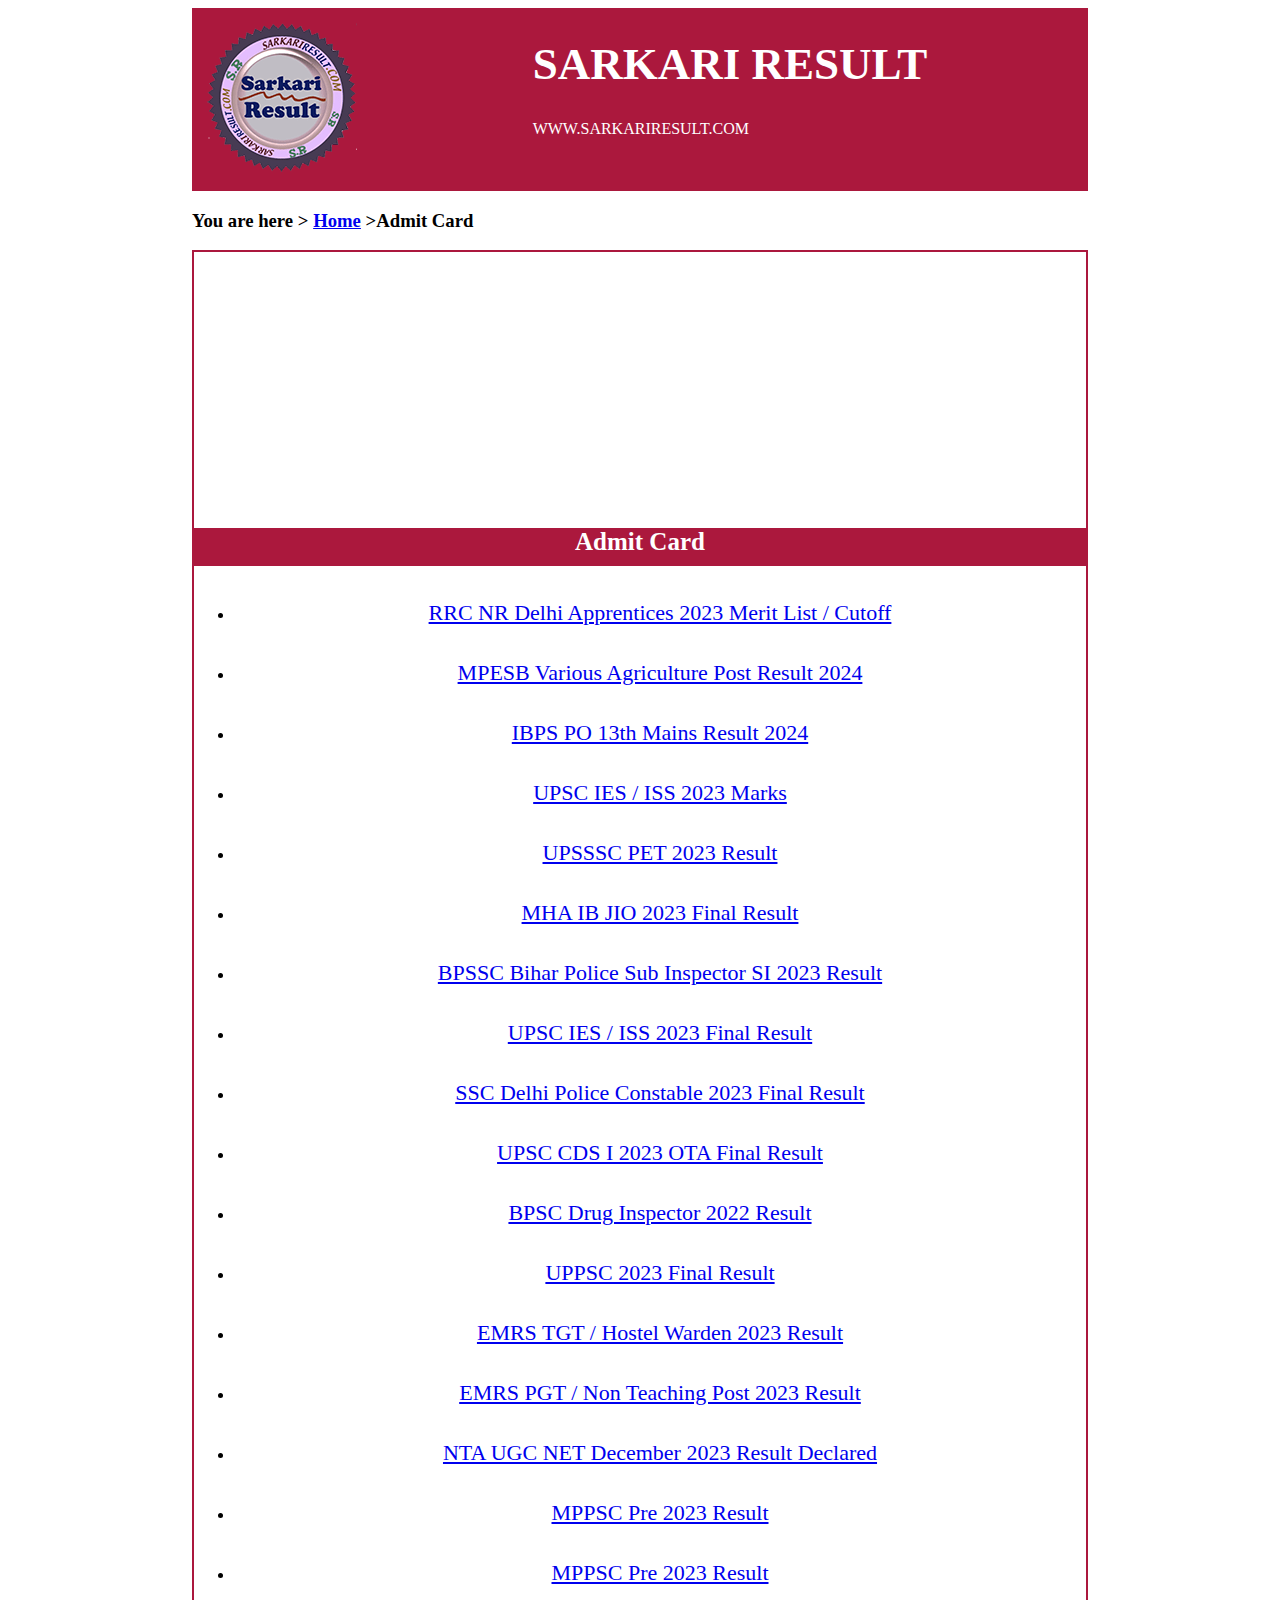
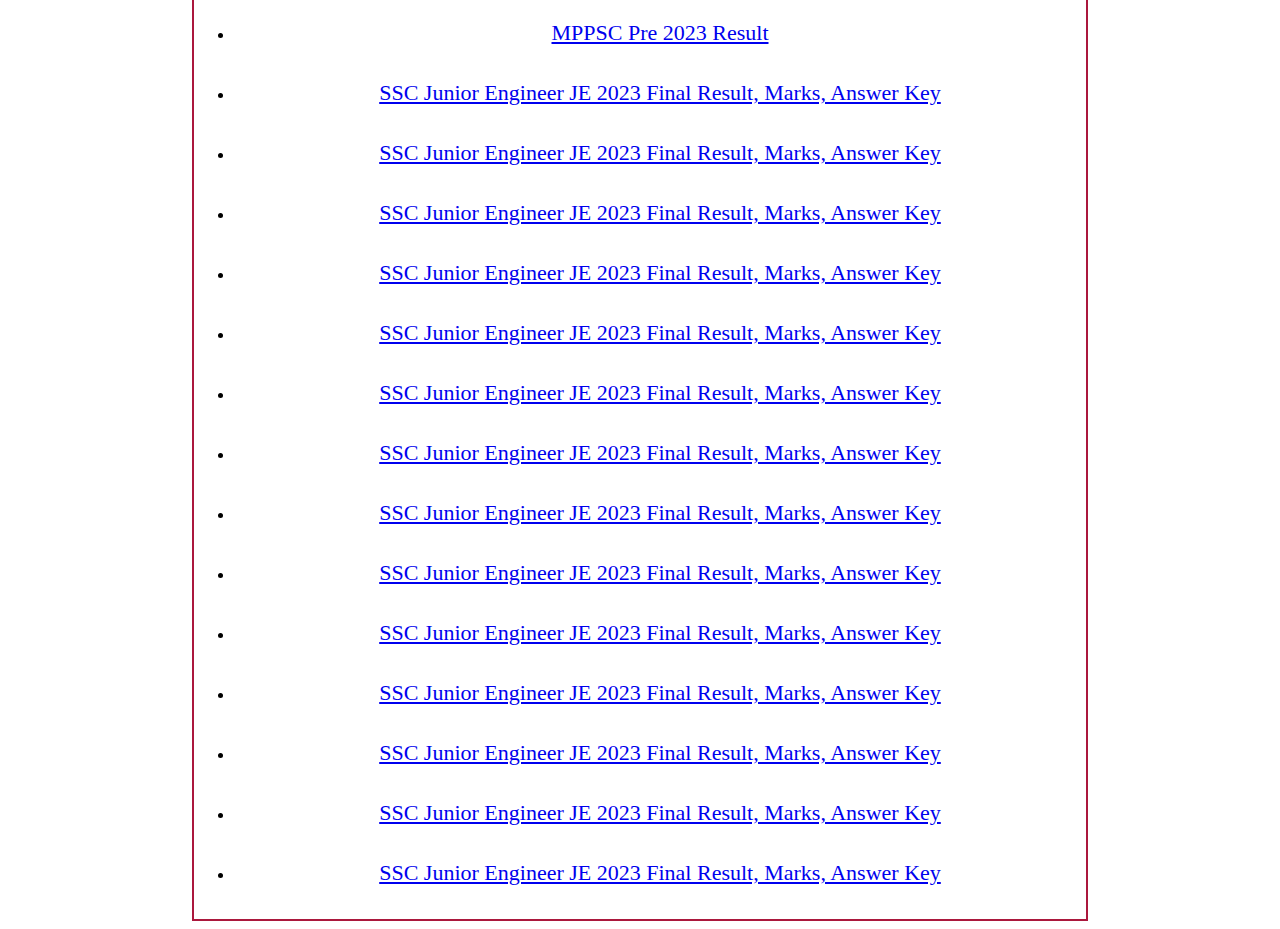
<file: admit.html>
<!DOCTYPE html>
<html lang="en">

<head>
    <meta charset="UTF-8">
    <meta name="viewport" content="width=device-width, initial-scale=1.0">
    <link rel="stylesheet" href="style.css">
    <link rel="stylesheet" href="utility.css">
    <title>Latest Jobs</title>
</head>

<body>
    <!-- heading .................................-->
    <header class="display-flex site-header">
        <div class="cls-header-logo">
            <img src="assets/asset 0.png" alt="Logo" style="margin: 15px;">
        </div>
        <div class="cls-header-details">
            <h1 style="font-size: 45px;">SARKARI RESULT</h1>
            <p class="align-center">WWW.SARKARIRESULT.COM</p>
        </div>

    </header>
    <!-- heading ...................................-->
    <!-- site route -->
    <div>
        <h3>You are here > <a href="index.html">Home</a> >Admit Card</h3>
    </div>
    <!-- site route -->

    <!-- site main container -->

    <div class="site-objective-container" style="border: 2px solid #ab183d;">

        <!-- advertisement board -->
        <div class="advertise1">

        </div>
        <!-- advertisement board -->

        <div class="cls-main-col3-1  ">
            <h1 class="style-heading">Admit Card</h1>
            <ul>
                    <li><a href="http://" target="_blank" rel="noopener noreferrer">RRC NR Delhi
                                    Apprentices 2023 Merit
                                    List
                                    / Cutoff</a></li>
                    <li><a href="http://" target="_blank" rel="noopener noreferrer">MPESB Various
                                    Agriculture Post
                                    Result
                                    2024</a></li>
                    <li><a href="http://" target="_blank" rel="noopener noreferrer">IBPS PO 13th
                                    Mains Result 2024</a>
                    </li>
                    <li><a href="http://" target="_blank" rel="noopener noreferrer">UPSC IES / ISS
                                    2023 Marks</a></li>
                    <li><a href="http://" target="_blank" rel="noopener noreferrer">UPSSSC PET 2023
                                    Result</a></li>
                    <li><a href="http://" target="_blank" rel="noopener noreferrer">MHA IB JIO 2023
                                    Final Result</a>
                    </li>
                    <li><a href="http://" target="_blank" rel="noopener noreferrer">BPSSC Bihar
                                    Police Sub Inspector SI
                                    2023
                                    Result</a></li>
                    <li><a href="http://" target="_blank" rel="noopener noreferrer">UPSC IES / ISS
                                    2023 Final Result</a>
                    </li>
                    <li><a href="http://" target="_blank" rel="noopener noreferrer">SSC Delhi Police
                                    Constable 2023
                                    Final
                                    Result</a></li>
                    <li><a href="http://" target="_blank" rel="noopener noreferrer">UPSC CDS I 2023
                                    OTA Final Result</a>
                    </li>
                    <li><a href="http://" target="_blank" rel="noopener noreferrer">BPSC Drug
                                    Inspector 2022 Result</a>
                    </li>
                    <li><a href="http://" target="_blank" rel="noopener noreferrer">UPPSC 2023 Final
                                    Result</a></li>
                    <li><a href="http://" target="_blank" rel="noopener noreferrer">EMRS TGT /
                                    Hostel Warden 2023
                                    Result</a>
                    </li>
                    <li><a href="http://" target="_blank" rel="noopener noreferrer">EMRS PGT / Non
                                    Teaching Post 2023
                                    Result</a></li>
                    <li><a href="http://" target="_blank" rel="noopener noreferrer">NTA UGC NET
                                    December 2023 Result
                                    Declared</a></li>
                    <li><a href="http://" target="_blank" rel="noopener noreferrer">MPPSC Pre 2023
                                    Result</a></li>
                    <li><a href="http://" target="_blank" rel="noopener noreferrer">MPPSC Pre 2023
                                    Result</a></li>
                    <li><a href="http://" target="_blank" rel="noopener noreferrer">MPPSC Pre 2023
                                    Result</a></li>
                    <li><a href="http://" target="_blank" rel="noopener noreferrer">SSC Junior
                                    Engineer JE 2023 Final
                                    Result, Marks, Answer Key</a></li>
                    <li><a href="http://" target="_blank" rel="noopener noreferrer">SSC Junior
                                    Engineer JE 2023 Final
                                    Result, Marks, Answer Key</a></li>
                    <li><a href="http://" target="_blank" rel="noopener noreferrer">SSC Junior
                                    Engineer JE 2023 Final
                                    Result, Marks, Answer Key</a></li>
                    <li><a href="http://" target="_blank" rel="noopener noreferrer">SSC Junior
                                    Engineer JE 2023 Final
                                    Result, Marks, Answer Key</a></li>
                    <li><a href="http://" target="_blank" rel="noopener noreferrer">SSC Junior
                                    Engineer JE 2023 Final
                                    Result, Marks, Answer Key</a></li>
                    <li><a href="http://" target="_blank" rel="noopener noreferrer">SSC Junior
                                    Engineer JE 2023 Final
                                    Result, Marks, Answer Key</a></li>
                    <li><a href="http://" target="_blank" rel="noopener noreferrer">SSC Junior
                                    Engineer JE 2023 Final
                                    Result, Marks, Answer Key</a></li>
                    <li><a href="http://" target="_blank" rel="noopener noreferrer">SSC Junior
                                    Engineer JE 2023 Final
                                    Result, Marks, Answer Key</a></li>
                    <li><a href="http://" target="_blank" rel="noopener noreferrer">SSC Junior
                                    Engineer JE 2023 Final
                                    Result, Marks, Answer Key</a></li>
                    <li><a href="http://" target="_blank" rel="noopener noreferrer">SSC Junior
                                    Engineer JE 2023 Final
                                    Result, Marks, Answer Key</a></li>
                    <li><a href="http://" target="_blank" rel="noopener noreferrer">SSC Junior
                                    Engineer JE 2023 Final
                                    Result, Marks, Answer Key</a></li>
                    <li><a href="http://" target="_blank" rel="noopener noreferrer">SSC Junior
                                    Engineer JE 2023 Final
                                    Result, Marks, Answer Key</a></li>
                    <li><a href="http://" target="_blank" rel="noopener noreferrer">SSC Junior
                                    Engineer JE 2023 Final
                                    Result, Marks, Answer Key</a></li>
                    <li><a href="http://" target="_blank" rel="noopener noreferrer">SSC Junior
                                    Engineer JE 2023 Final
                                    Result, Marks, Answer Key</a></li>

                    <!-- <li class="cls-view-more"><a href="http://" target="_blank"
                                    rel="noopener noreferrer">View More</a>
                    </li> -->
            </ul>
    </div>
    </div>


    <!-- site main container -->

</body>

</html>
</file>
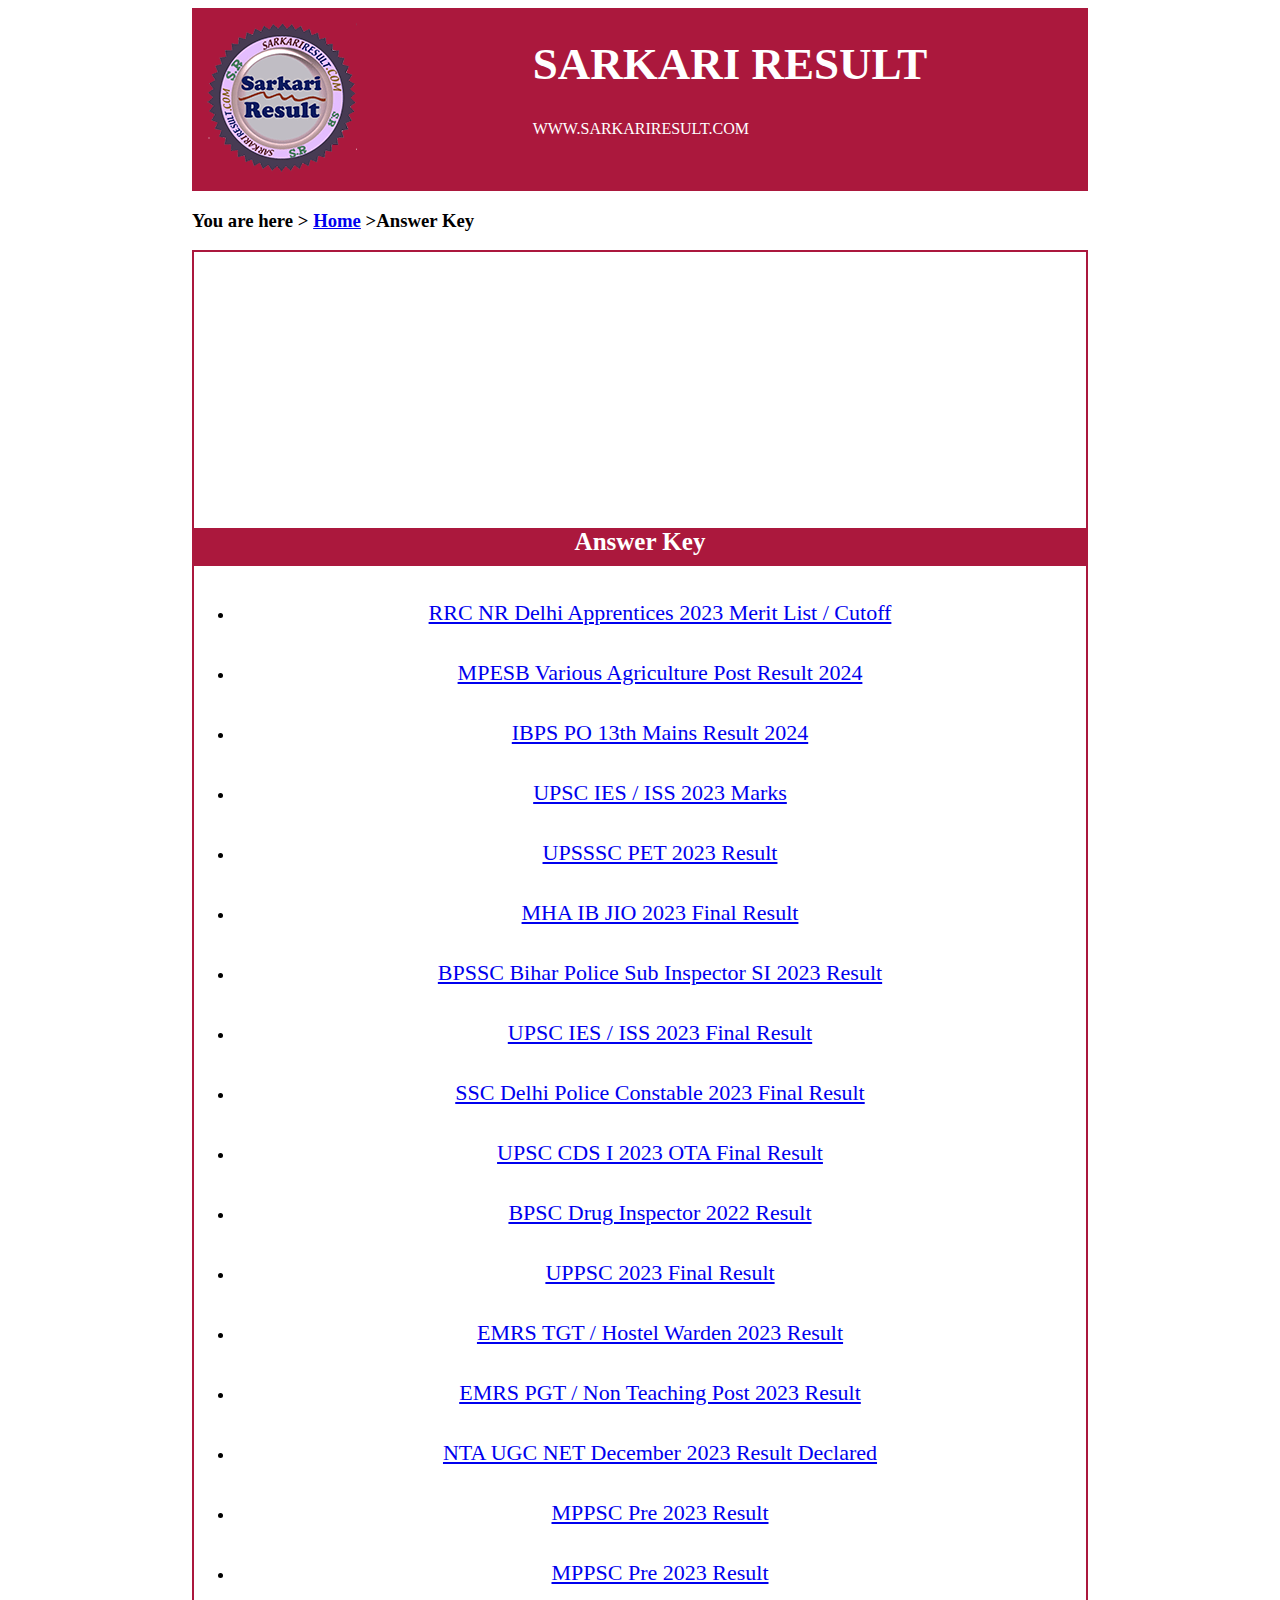
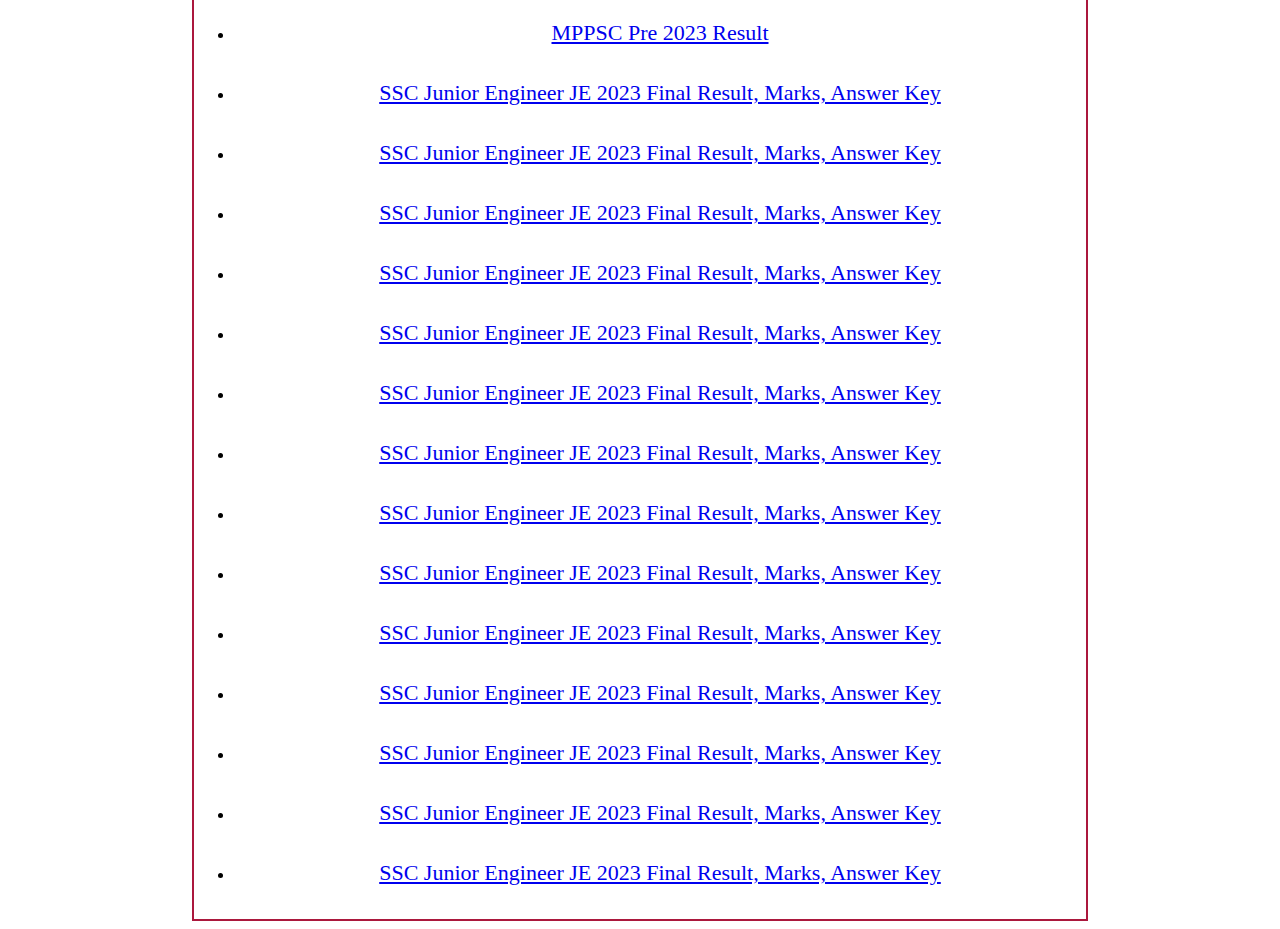
<file: answerkey.html>
<!DOCTYPE html>
<html lang="en">

<head>
    <meta charset="UTF-8">
    <meta name="viewport" content="width=device-width, initial-scale=1.0">
    <link rel="stylesheet" href="style.css">
    <link rel="stylesheet" href="utility.css">
    <title>Latest Jobs</title>
</head>

<body>
    <!-- heading .................................-->
    <header class="display-flex site-header">
        <div class="cls-header-logo">
            <img src="assets/asset 0.png" alt="Logo" style="margin: 15px;">
        </div>
        <div class="cls-header-details">
            <h1 style="font-size: 45px;">SARKARI RESULT</h1>
            <p class="align-center">WWW.SARKARIRESULT.COM</p>
        </div>

    </header>
    <!-- heading ...................................-->
    <!-- site route -->
    <div>
        <h3>You are here > <a href="index.html">Home</a> >Answer Key</h3>
    </div>
    <!-- site route -->

    <!-- site main container -->

    <div class="site-objective-container" style="border: 2px solid #ab183d;">

        <!-- advertisement board -->
        <div class="advertise1">

        </div>
        <!-- advertisement board -->

        <div class="cls-main-col3-1  ">
            <h1 class="style-heading">Answer Key</h1>
            <ul>
                    <li><a href="http://" target="_blank" rel="noopener noreferrer">RRC NR Delhi
                                    Apprentices 2023 Merit
                                    List
                                    / Cutoff</a></li>
                    <li><a href="http://" target="_blank" rel="noopener noreferrer">MPESB Various
                                    Agriculture Post
                                    Result
                                    2024</a></li>
                    <li><a href="http://" target="_blank" rel="noopener noreferrer">IBPS PO 13th
                                    Mains Result 2024</a>
                    </li>
                    <li><a href="http://" target="_blank" rel="noopener noreferrer">UPSC IES / ISS
                                    2023 Marks</a></li>
                    <li><a href="http://" target="_blank" rel="noopener noreferrer">UPSSSC PET 2023
                                    Result</a></li>
                    <li><a href="http://" target="_blank" rel="noopener noreferrer">MHA IB JIO 2023
                                    Final Result</a>
                    </li>
                    <li><a href="http://" target="_blank" rel="noopener noreferrer">BPSSC Bihar
                                    Police Sub Inspector SI
                                    2023
                                    Result</a></li>
                    <li><a href="http://" target="_blank" rel="noopener noreferrer">UPSC IES / ISS
                                    2023 Final Result</a>
                    </li>
                    <li><a href="http://" target="_blank" rel="noopener noreferrer">SSC Delhi Police
                                    Constable 2023
                                    Final
                                    Result</a></li>
                    <li><a href="http://" target="_blank" rel="noopener noreferrer">UPSC CDS I 2023
                                    OTA Final Result</a>
                    </li>
                    <li><a href="http://" target="_blank" rel="noopener noreferrer">BPSC Drug
                                    Inspector 2022 Result</a>
                    </li>
                    <li><a href="http://" target="_blank" rel="noopener noreferrer">UPPSC 2023 Final
                                    Result</a></li>
                    <li><a href="http://" target="_blank" rel="noopener noreferrer">EMRS TGT /
                                    Hostel Warden 2023
                                    Result</a>
                    </li>
                    <li><a href="http://" target="_blank" rel="noopener noreferrer">EMRS PGT / Non
                                    Teaching Post 2023
                                    Result</a></li>
                    <li><a href="http://" target="_blank" rel="noopener noreferrer">NTA UGC NET
                                    December 2023 Result
                                    Declared</a></li>
                    <li><a href="http://" target="_blank" rel="noopener noreferrer">MPPSC Pre 2023
                                    Result</a></li>
                    <li><a href="http://" target="_blank" rel="noopener noreferrer">MPPSC Pre 2023
                                    Result</a></li>
                    <li><a href="http://" target="_blank" rel="noopener noreferrer">MPPSC Pre 2023
                                    Result</a></li>
                    <li><a href="http://" target="_blank" rel="noopener noreferrer">SSC Junior
                                    Engineer JE 2023 Final
                                    Result, Marks, Answer Key</a></li>
                    <li><a href="http://" target="_blank" rel="noopener noreferrer">SSC Junior
                                    Engineer JE 2023 Final
                                    Result, Marks, Answer Key</a></li>
                    <li><a href="http://" target="_blank" rel="noopener noreferrer">SSC Junior
                                    Engineer JE 2023 Final
                                    Result, Marks, Answer Key</a></li>
                    <li><a href="http://" target="_blank" rel="noopener noreferrer">SSC Junior
                                    Engineer JE 2023 Final
                                    Result, Marks, Answer Key</a></li>
                    <li><a href="http://" target="_blank" rel="noopener noreferrer">SSC Junior
                                    Engineer JE 2023 Final
                                    Result, Marks, Answer Key</a></li>
                    <li><a href="http://" target="_blank" rel="noopener noreferrer">SSC Junior
                                    Engineer JE 2023 Final
                                    Result, Marks, Answer Key</a></li>
                    <li><a href="http://" target="_blank" rel="noopener noreferrer">SSC Junior
                                    Engineer JE 2023 Final
                                    Result, Marks, Answer Key</a></li>
                    <li><a href="http://" target="_blank" rel="noopener noreferrer">SSC Junior
                                    Engineer JE 2023 Final
                                    Result, Marks, Answer Key</a></li>
                    <li><a href="http://" target="_blank" rel="noopener noreferrer">SSC Junior
                                    Engineer JE 2023 Final
                                    Result, Marks, Answer Key</a></li>
                    <li><a href="http://" target="_blank" rel="noopener noreferrer">SSC Junior
                                    Engineer JE 2023 Final
                                    Result, Marks, Answer Key</a></li>
                    <li><a href="http://" target="_blank" rel="noopener noreferrer">SSC Junior
                                    Engineer JE 2023 Final
                                    Result, Marks, Answer Key</a></li>
                    <li><a href="http://" target="_blank" rel="noopener noreferrer">SSC Junior
                                    Engineer JE 2023 Final
                                    Result, Marks, Answer Key</a></li>
                    <li><a href="http://" target="_blank" rel="noopener noreferrer">SSC Junior
                                    Engineer JE 2023 Final
                                    Result, Marks, Answer Key</a></li>
                    <li><a href="http://" target="_blank" rel="noopener noreferrer">SSC Junior
                                    Engineer JE 2023 Final
                                    Result, Marks, Answer Key</a></li>

                    <!-- <li class="cls-view-more"><a href="http://" target="_blank"
                                    rel="noopener noreferrer">View More</a>
                    </li> -->
            </ul>
    </div>
    </div>


    <!-- site main container -->

</body>

</html>
</file>
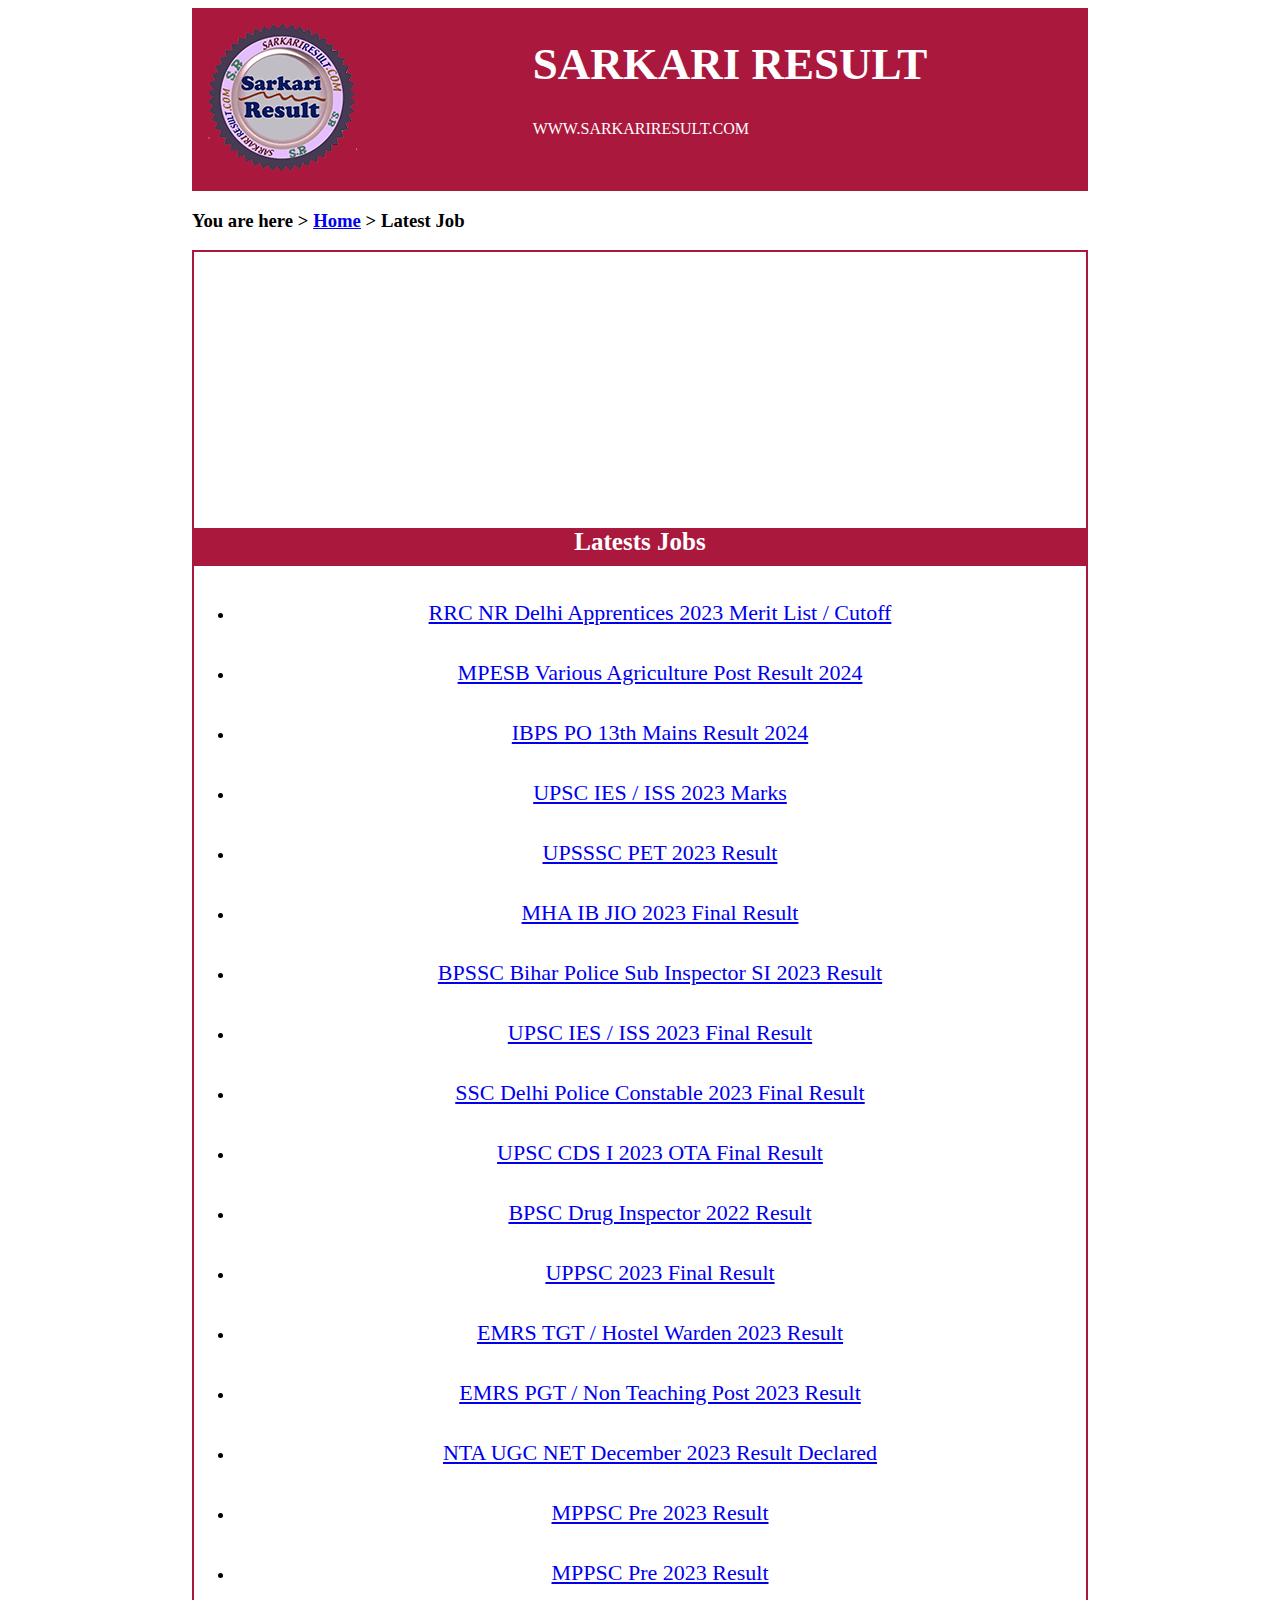
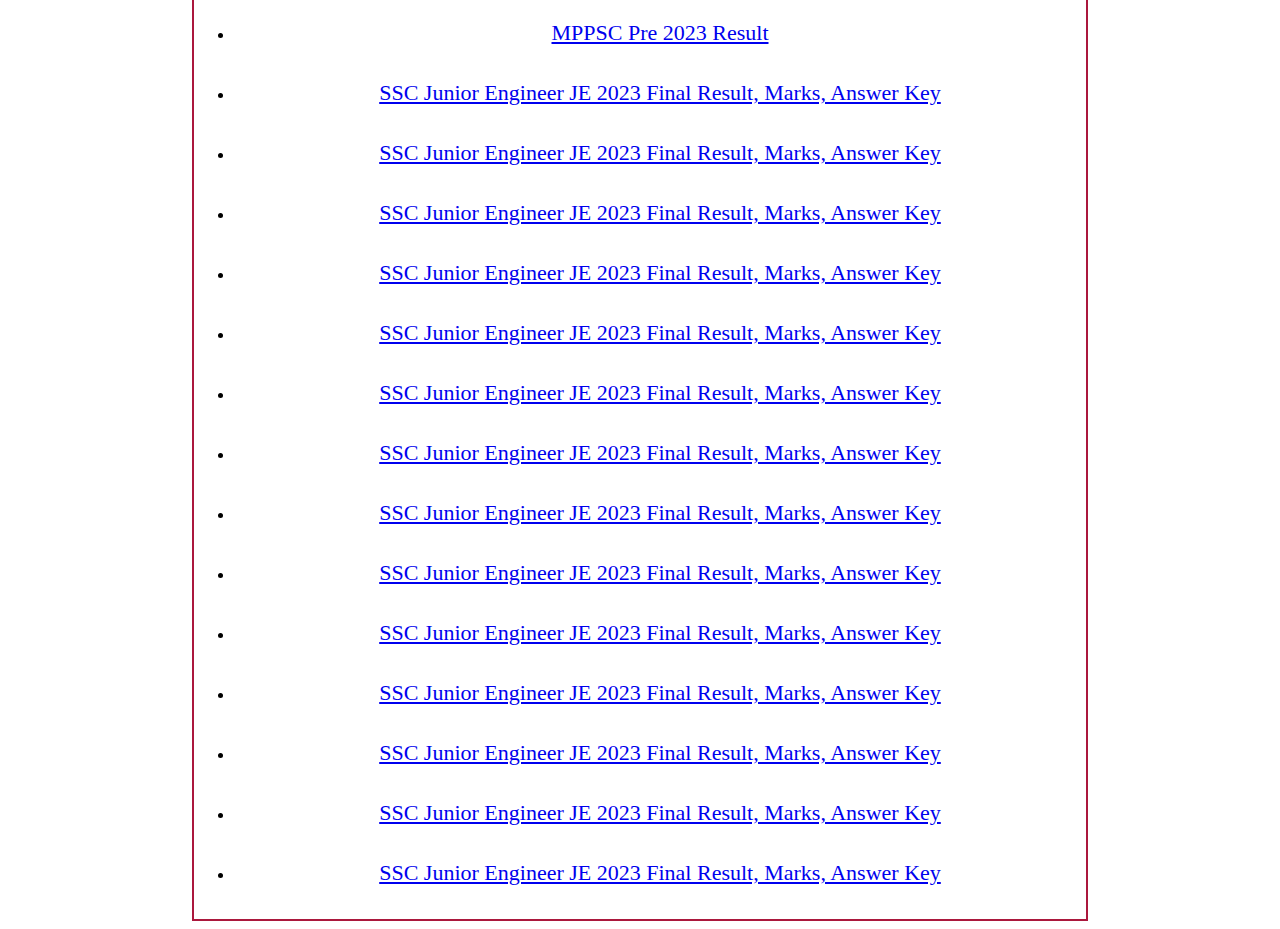
<file: latest-jobs.html>
<!DOCTYPE html>
<html lang="en">

<head>
    <meta charset="UTF-8">
    <meta name="viewport" content="width=device-width, initial-scale=1.0">
    <link rel="stylesheet" href="style.css">
    <link rel="stylesheet" href="utility.css">
    <title>Latest Jobs</title>
</head>

<body>
    <!-- heading .................................-->
    <header class="display-flex site-header">
        <div class="cls-header-logo">
            <img src="assets/asset 0.png" alt="Logo" style="margin: 15px;">
        </div>
        <div class="cls-header-details">
            <h1 style="font-size: 45px;">SARKARI RESULT</h1>
            <p class="align-center">WWW.SARKARIRESULT.COM</p>
        </div>

    </header>
    <!-- heading ...................................-->
    <!-- site route -->
    <div>
        <h3>You are here > <a href="index.html">Home</a> > Latest Job</h3>
    </div>
    <!-- site route -->

    <!-- site main container -->

    <div class="site-objective-container" style="border: 2px solid #ab183d;">

        <!-- advertisement board -->
        <div class="advertise1">

        </div>
        <!-- advertisement board -->

        <div class="cls-main-col3-1  ">
            <h1 class="style-heading">Latests Jobs</h1>
            <ul>
                    <li><a href="http://" target="_blank" rel="noopener noreferrer">RRC NR Delhi
                                    Apprentices 2023 Merit
                                    List
                                    / Cutoff</a></li>
                    <li><a href="http://" target="_blank" rel="noopener noreferrer">MPESB Various
                                    Agriculture Post
                                    Result
                                    2024</a></li>
                    <li><a href="http://" target="_blank" rel="noopener noreferrer">IBPS PO 13th
                                    Mains Result 2024</a>
                    </li>
                    <li><a href="http://" target="_blank" rel="noopener noreferrer">UPSC IES / ISS
                                    2023 Marks</a></li>
                    <li><a href="http://" target="_blank" rel="noopener noreferrer">UPSSSC PET 2023
                                    Result</a></li>
                    <li><a href="http://" target="_blank" rel="noopener noreferrer">MHA IB JIO 2023
                                    Final Result</a>
                    </li>
                    <li><a href="http://" target="_blank" rel="noopener noreferrer">BPSSC Bihar
                                    Police Sub Inspector SI
                                    2023
                                    Result</a></li>
                    <li><a href="http://" target="_blank" rel="noopener noreferrer">UPSC IES / ISS
                                    2023 Final Result</a>
                    </li>
                    <li><a href="http://" target="_blank" rel="noopener noreferrer">SSC Delhi Police
                                    Constable 2023
                                    Final
                                    Result</a></li>
                    <li><a href="http://" target="_blank" rel="noopener noreferrer">UPSC CDS I 2023
                                    OTA Final Result</a>
                    </li>
                    <li><a href="http://" target="_blank" rel="noopener noreferrer">BPSC Drug
                                    Inspector 2022 Result</a>
                    </li>
                    <li><a href="http://" target="_blank" rel="noopener noreferrer">UPPSC 2023 Final
                                    Result</a></li>
                    <li><a href="http://" target="_blank" rel="noopener noreferrer">EMRS TGT /
                                    Hostel Warden 2023
                                    Result</a>
                    </li>
                    <li><a href="http://" target="_blank" rel="noopener noreferrer">EMRS PGT / Non
                                    Teaching Post 2023
                                    Result</a></li>
                    <li><a href="http://" target="_blank" rel="noopener noreferrer">NTA UGC NET
                                    December 2023 Result
                                    Declared</a></li>
                    <li><a href="http://" target="_blank" rel="noopener noreferrer">MPPSC Pre 2023
                                    Result</a></li>
                    <li><a href="http://" target="_blank" rel="noopener noreferrer">MPPSC Pre 2023
                                    Result</a></li>
                    <li><a href="http://" target="_blank" rel="noopener noreferrer">MPPSC Pre 2023
                                    Result</a></li>
                    <li><a href="http://" target="_blank" rel="noopener noreferrer">SSC Junior
                                    Engineer JE 2023 Final
                                    Result, Marks, Answer Key</a></li>
                    <li><a href="http://" target="_blank" rel="noopener noreferrer">SSC Junior
                                    Engineer JE 2023 Final
                                    Result, Marks, Answer Key</a></li>
                    <li><a href="http://" target="_blank" rel="noopener noreferrer">SSC Junior
                                    Engineer JE 2023 Final
                                    Result, Marks, Answer Key</a></li>
                    <li><a href="http://" target="_blank" rel="noopener noreferrer">SSC Junior
                                    Engineer JE 2023 Final
                                    Result, Marks, Answer Key</a></li>
                    <li><a href="http://" target="_blank" rel="noopener noreferrer">SSC Junior
                                    Engineer JE 2023 Final
                                    Result, Marks, Answer Key</a></li>
                    <li><a href="http://" target="_blank" rel="noopener noreferrer">SSC Junior
                                    Engineer JE 2023 Final
                                    Result, Marks, Answer Key</a></li>
                    <li><a href="http://" target="_blank" rel="noopener noreferrer">SSC Junior
                                    Engineer JE 2023 Final
                                    Result, Marks, Answer Key</a></li>
                    <li><a href="http://" target="_blank" rel="noopener noreferrer">SSC Junior
                                    Engineer JE 2023 Final
                                    Result, Marks, Answer Key</a></li>
                    <li><a href="http://" target="_blank" rel="noopener noreferrer">SSC Junior
                                    Engineer JE 2023 Final
                                    Result, Marks, Answer Key</a></li>
                    <li><a href="http://" target="_blank" rel="noopener noreferrer">SSC Junior
                                    Engineer JE 2023 Final
                                    Result, Marks, Answer Key</a></li>
                    <li><a href="http://" target="_blank" rel="noopener noreferrer">SSC Junior
                                    Engineer JE 2023 Final
                                    Result, Marks, Answer Key</a></li>
                    <li><a href="http://" target="_blank" rel="noopener noreferrer">SSC Junior
                                    Engineer JE 2023 Final
                                    Result, Marks, Answer Key</a></li>
                    <li><a href="http://" target="_blank" rel="noopener noreferrer">SSC Junior
                                    Engineer JE 2023 Final
                                    Result, Marks, Answer Key</a></li>
                    <li><a href="http://" target="_blank" rel="noopener noreferrer">SSC Junior
                                    Engineer JE 2023 Final
                                    Result, Marks, Answer Key</a></li>

                    <!-- <li class="cls-view-more"><a href="http://" target="_blank"
                                    rel="noopener noreferrer">View More</a>
                    </li> -->
            </ul>
    </div>
    </div>


    <!-- site main container -->

</body>

</html>
</file>
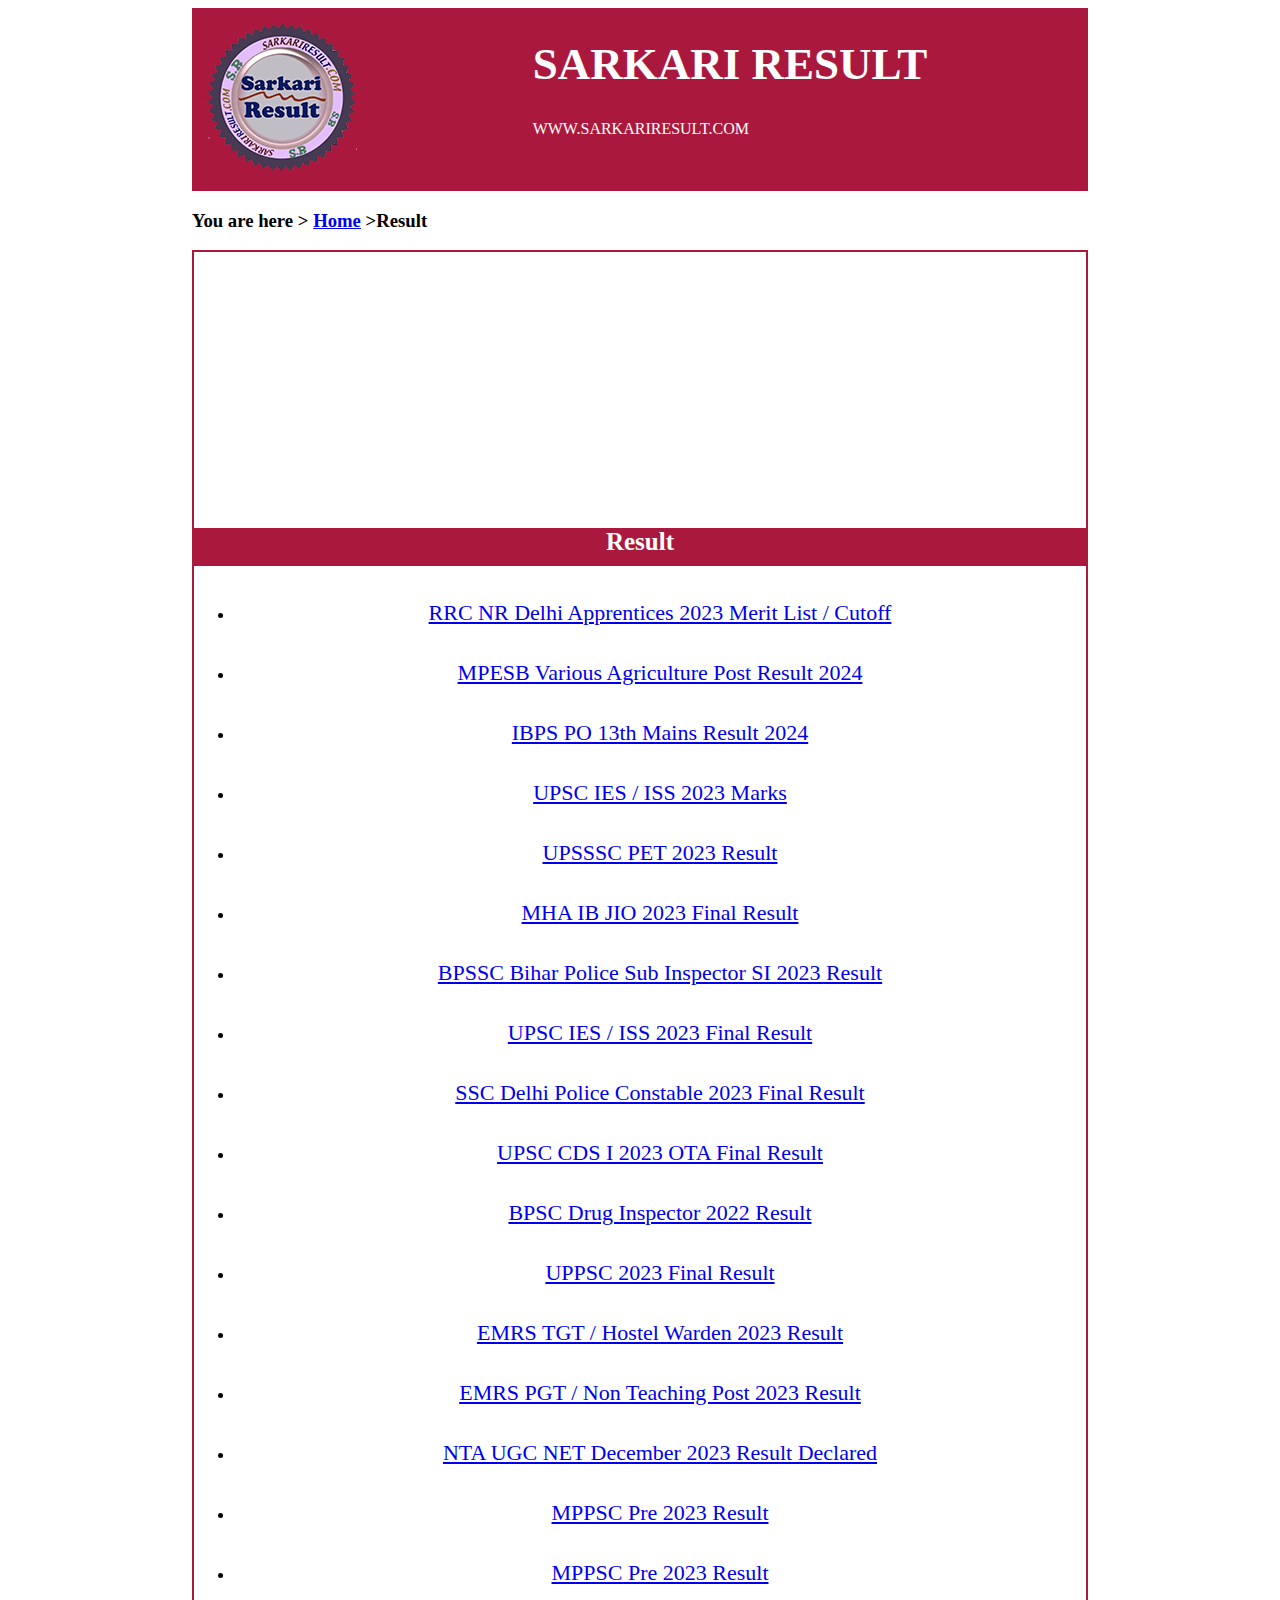
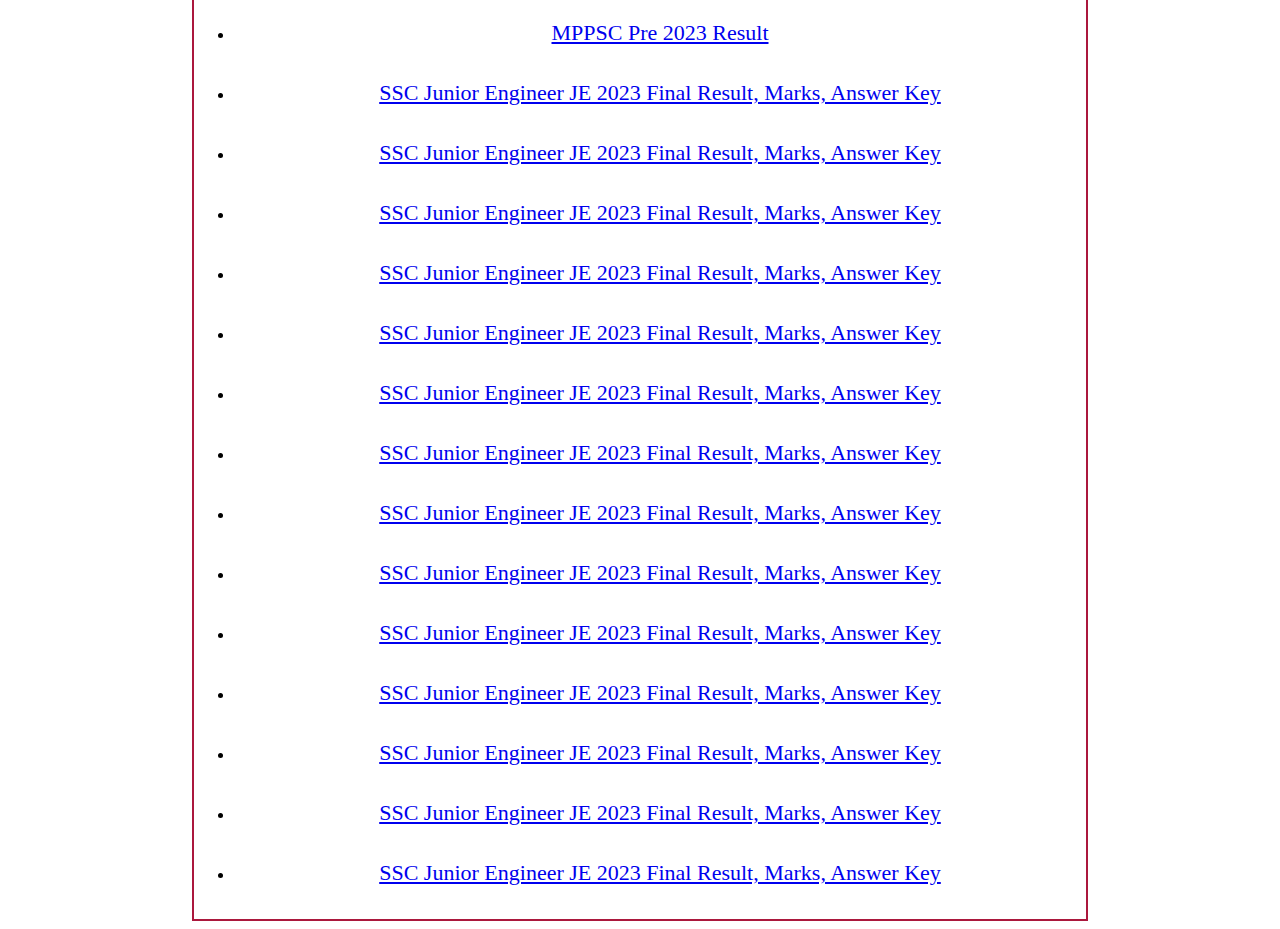
<file: result.html>
<!DOCTYPE html>
<html lang="en">

<head>
    <meta charset="UTF-8">
    <meta name="viewport" content="width=device-width, initial-scale=1.0">
    <link rel="stylesheet" href="style.css">
    <link rel="stylesheet" href="utility.css">
    <title>Latest Jobs</title>
</head>

<body>
    <!-- heading .................................-->
    <header class="display-flex site-header">
        <div class="cls-header-logo">
            <img src="assets/asset 0.png" alt="Logo" style="margin: 15px;">
        </div>
        <div class="cls-header-details">
            <h1 style="font-size: 45px;">SARKARI RESULT</h1>
            <p class="align-center">WWW.SARKARIRESULT.COM</p>
        </div>

    </header>
    <!-- heading ...................................-->
    <!-- site route -->
    <div>
        <h3>You are here > <a href="index.html">Home</a> >Result</h3>
    </div>
    <!-- site route -->

    <!-- site main container -->

    <div class="site-objective-container" style="border: 2px solid #ab183d;">

        <!-- advertisement board -->
        <div class="advertise1">

        </div>
        <!-- advertisement board -->

        <div class="cls-main-col3-1  ">
            <h1 class="style-heading">Result</h1>
            <ul>
                    <li><a href="http://" target="_blank" rel="noopener noreferrer">RRC NR Delhi
                                    Apprentices 2023 Merit
                                    List
                                    / Cutoff</a></li>
                    <li><a href="http://" target="_blank" rel="noopener noreferrer">MPESB Various
                                    Agriculture Post
                                    Result
                                    2024</a></li>
                    <li><a href="http://" target="_blank" rel="noopener noreferrer">IBPS PO 13th
                                    Mains Result 2024</a>
                    </li>
                    <li><a href="http://" target="_blank" rel="noopener noreferrer">UPSC IES / ISS
                                    2023 Marks</a></li>
                    <li><a href="http://" target="_blank" rel="noopener noreferrer">UPSSSC PET 2023
                                    Result</a></li>
                    <li><a href="http://" target="_blank" rel="noopener noreferrer">MHA IB JIO 2023
                                    Final Result</a>
                    </li>
                    <li><a href="http://" target="_blank" rel="noopener noreferrer">BPSSC Bihar
                                    Police Sub Inspector SI
                                    2023
                                    Result</a></li>
                    <li><a href="http://" target="_blank" rel="noopener noreferrer">UPSC IES / ISS
                                    2023 Final Result</a>
                    </li>
                    <li><a href="http://" target="_blank" rel="noopener noreferrer">SSC Delhi Police
                                    Constable 2023
                                    Final
                                    Result</a></li>
                    <li><a href="http://" target="_blank" rel="noopener noreferrer">UPSC CDS I 2023
                                    OTA Final Result</a>
                    </li>
                    <li><a href="http://" target="_blank" rel="noopener noreferrer">BPSC Drug
                                    Inspector 2022 Result</a>
                    </li>
                    <li><a href="http://" target="_blank" rel="noopener noreferrer">UPPSC 2023 Final
                                    Result</a></li>
                    <li><a href="http://" target="_blank" rel="noopener noreferrer">EMRS TGT /
                                    Hostel Warden 2023
                                    Result</a>
                    </li>
                    <li><a href="http://" target="_blank" rel="noopener noreferrer">EMRS PGT / Non
                                    Teaching Post 2023
                                    Result</a></li>
                    <li><a href="http://" target="_blank" rel="noopener noreferrer">NTA UGC NET
                                    December 2023 Result
                                    Declared</a></li>
                    <li><a href="http://" target="_blank" rel="noopener noreferrer">MPPSC Pre 2023
                                    Result</a></li>
                    <li><a href="http://" target="_blank" rel="noopener noreferrer">MPPSC Pre 2023
                                    Result</a></li>
                    <li><a href="http://" target="_blank" rel="noopener noreferrer">MPPSC Pre 2023
                                    Result</a></li>
                    <li><a href="http://" target="_blank" rel="noopener noreferrer">SSC Junior
                                    Engineer JE 2023 Final
                                    Result, Marks, Answer Key</a></li>
                    <li><a href="http://" target="_blank" rel="noopener noreferrer">SSC Junior
                                    Engineer JE 2023 Final
                                    Result, Marks, Answer Key</a></li>
                    <li><a href="http://" target="_blank" rel="noopener noreferrer">SSC Junior
                                    Engineer JE 2023 Final
                                    Result, Marks, Answer Key</a></li>
                    <li><a href="http://" target="_blank" rel="noopener noreferrer">SSC Junior
                                    Engineer JE 2023 Final
                                    Result, Marks, Answer Key</a></li>
                    <li><a href="http://" target="_blank" rel="noopener noreferrer">SSC Junior
                                    Engineer JE 2023 Final
                                    Result, Marks, Answer Key</a></li>
                    <li><a href="http://" target="_blank" rel="noopener noreferrer">SSC Junior
                                    Engineer JE 2023 Final
                                    Result, Marks, Answer Key</a></li>
                    <li><a href="http://" target="_blank" rel="noopener noreferrer">SSC Junior
                                    Engineer JE 2023 Final
                                    Result, Marks, Answer Key</a></li>
                    <li><a href="http://" target="_blank" rel="noopener noreferrer">SSC Junior
                                    Engineer JE 2023 Final
                                    Result, Marks, Answer Key</a></li>
                    <li><a href="http://" target="_blank" rel="noopener noreferrer">SSC Junior
                                    Engineer JE 2023 Final
                                    Result, Marks, Answer Key</a></li>
                    <li><a href="http://" target="_blank" rel="noopener noreferrer">SSC Junior
                                    Engineer JE 2023 Final
                                    Result, Marks, Answer Key</a></li>
                    <li><a href="http://" target="_blank" rel="noopener noreferrer">SSC Junior
                                    Engineer JE 2023 Final
                                    Result, Marks, Answer Key</a></li>
                    <li><a href="http://" target="_blank" rel="noopener noreferrer">SSC Junior
                                    Engineer JE 2023 Final
                                    Result, Marks, Answer Key</a></li>
                    <li><a href="http://" target="_blank" rel="noopener noreferrer">SSC Junior
                                    Engineer JE 2023 Final
                                    Result, Marks, Answer Key</a></li>
                    <li><a href="http://" target="_blank" rel="noopener noreferrer">SSC Junior
                                    Engineer JE 2023 Final
                                    Result, Marks, Answer Key</a></li>

                    <!-- <li class="cls-view-more"><a href="http://" target="_blank"
                                    rel="noopener noreferrer">View More</a>
                    </li> -->
            </ul>
    </div>
    </div>


    <!-- site main container -->

</body>

</html>
</file>
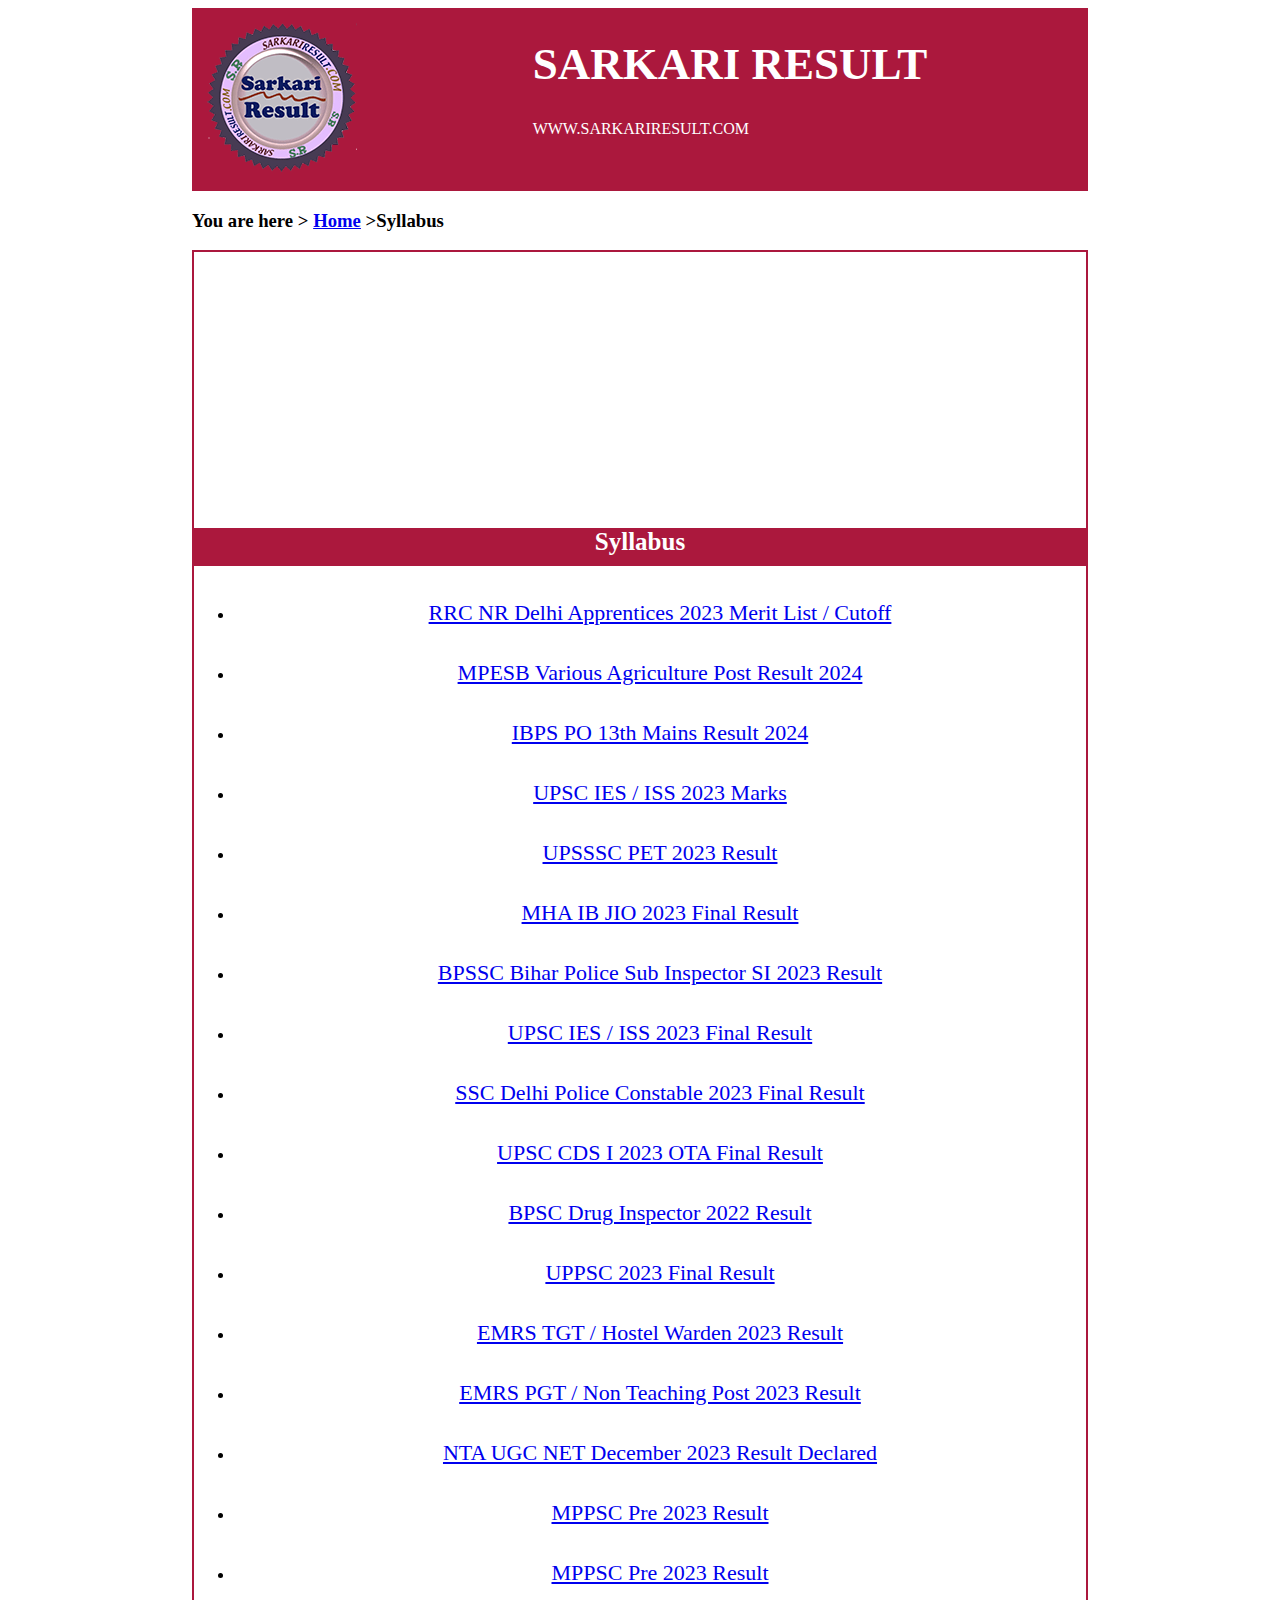
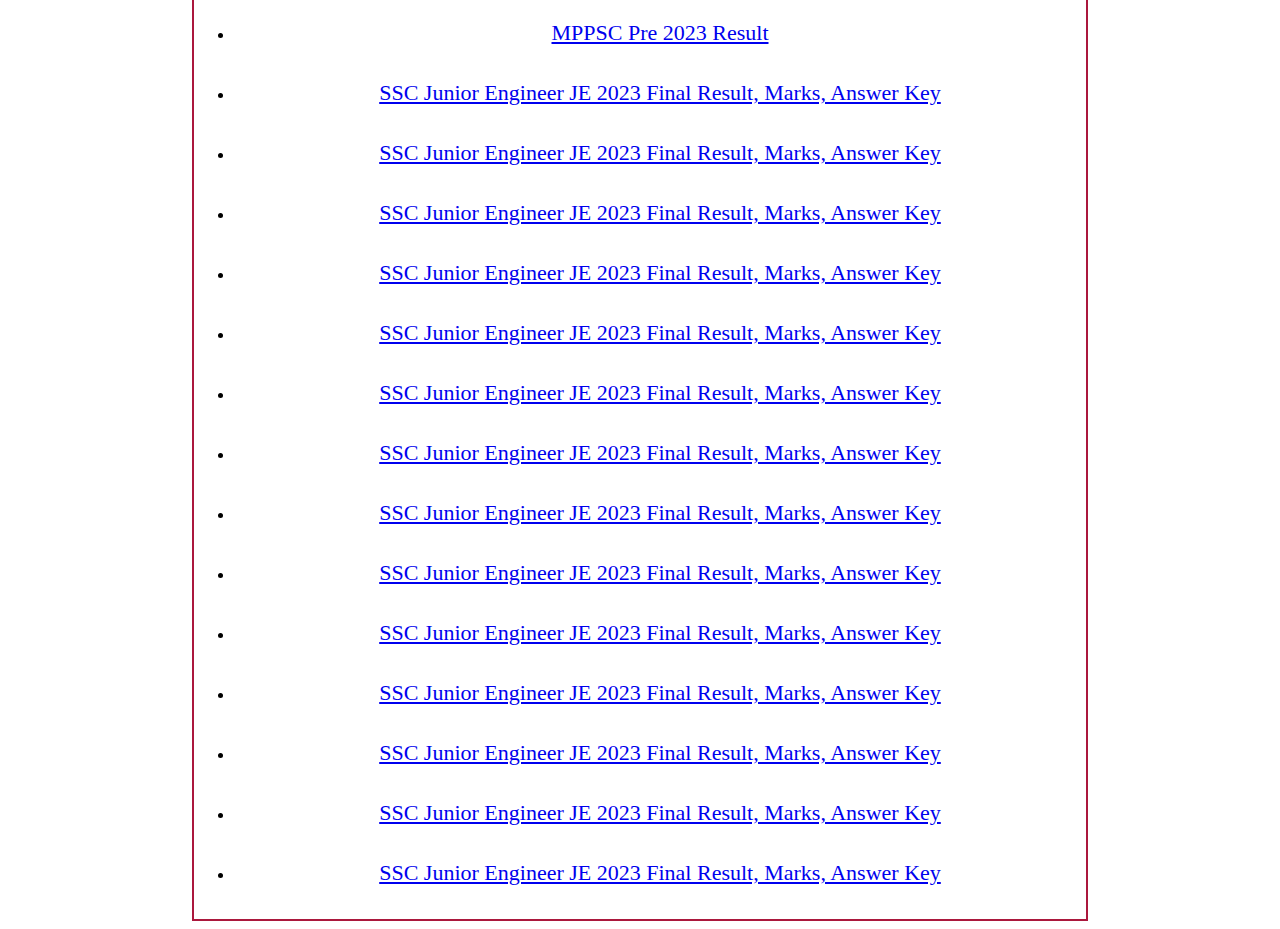
<file: syllabus.html>
<!DOCTYPE html>
<html lang="en">

<head>
    <meta charset="UTF-8">
    <meta name="viewport" content="width=device-width, initial-scale=1.0">
    <link rel="stylesheet" href="style.css">
    <link rel="stylesheet" href="utility.css">
    <title>Latest Jobs</title>
</head>

<body>
    <!-- heading .................................-->
    <header class="display-flex site-header">
        <div class="cls-header-logo">
            <img src="assets/asset 0.png" alt="Logo" style="margin: 15px;">
        </div>
        <div class="cls-header-details">
            <h1 style="font-size: 45px;">SARKARI RESULT</h1>
            <p class="align-center">WWW.SARKARIRESULT.COM</p>
        </div>

    </header>
    <!-- heading ...................................-->
    <!-- site route -->
    <div>
        <h3>You are here > <a href="index.html">Home</a> >Syllabus</h3>
    </div>
    <!-- site route -->

    <!-- site main container -->

    <div class="site-objective-container" style="border: 2px solid #ab183d;">

        <!-- advertisement board -->
        <div class="advertise1">

        </div>
        <!-- advertisement board -->

        <div class="cls-main-col3-1  ">
            <h1 class="style-heading">Syllabus</h1>
            <ul>
                    <li><a href="http://" target="_blank" rel="noopener noreferrer">RRC NR Delhi
                                    Apprentices 2023 Merit
                                    List
                                    / Cutoff</a></li>
                    <li><a href="http://" target="_blank" rel="noopener noreferrer">MPESB Various
                                    Agriculture Post
                                    Result
                                    2024</a></li>
                    <li><a href="http://" target="_blank" rel="noopener noreferrer">IBPS PO 13th
                                    Mains Result 2024</a>
                    </li>
                    <li><a href="http://" target="_blank" rel="noopener noreferrer">UPSC IES / ISS
                                    2023 Marks</a></li>
                    <li><a href="http://" target="_blank" rel="noopener noreferrer">UPSSSC PET 2023
                                    Result</a></li>
                    <li><a href="http://" target="_blank" rel="noopener noreferrer">MHA IB JIO 2023
                                    Final Result</a>
                    </li>
                    <li><a href="http://" target="_blank" rel="noopener noreferrer">BPSSC Bihar
                                    Police Sub Inspector SI
                                    2023
                                    Result</a></li>
                    <li><a href="http://" target="_blank" rel="noopener noreferrer">UPSC IES / ISS
                                    2023 Final Result</a>
                    </li>
                    <li><a href="http://" target="_blank" rel="noopener noreferrer">SSC Delhi Police
                                    Constable 2023
                                    Final
                                    Result</a></li>
                    <li><a href="http://" target="_blank" rel="noopener noreferrer">UPSC CDS I 2023
                                    OTA Final Result</a>
                    </li>
                    <li><a href="http://" target="_blank" rel="noopener noreferrer">BPSC Drug
                                    Inspector 2022 Result</a>
                    </li>
                    <li><a href="http://" target="_blank" rel="noopener noreferrer">UPPSC 2023 Final
                                    Result</a></li>
                    <li><a href="http://" target="_blank" rel="noopener noreferrer">EMRS TGT /
                                    Hostel Warden 2023
                                    Result</a>
                    </li>
                    <li><a href="http://" target="_blank" rel="noopener noreferrer">EMRS PGT / Non
                                    Teaching Post 2023
                                    Result</a></li>
                    <li><a href="http://" target="_blank" rel="noopener noreferrer">NTA UGC NET
                                    December 2023 Result
                                    Declared</a></li>
                    <li><a href="http://" target="_blank" rel="noopener noreferrer">MPPSC Pre 2023
                                    Result</a></li>
                    <li><a href="http://" target="_blank" rel="noopener noreferrer">MPPSC Pre 2023
                                    Result</a></li>
                    <li><a href="http://" target="_blank" rel="noopener noreferrer">MPPSC Pre 2023
                                    Result</a></li>
                    <li><a href="http://" target="_blank" rel="noopener noreferrer">SSC Junior
                                    Engineer JE 2023 Final
                                    Result, Marks, Answer Key</a></li>
                    <li><a href="http://" target="_blank" rel="noopener noreferrer">SSC Junior
                                    Engineer JE 2023 Final
                                    Result, Marks, Answer Key</a></li>
                    <li><a href="http://" target="_blank" rel="noopener noreferrer">SSC Junior
                                    Engineer JE 2023 Final
                                    Result, Marks, Answer Key</a></li>
                    <li><a href="http://" target="_blank" rel="noopener noreferrer">SSC Junior
                                    Engineer JE 2023 Final
                                    Result, Marks, Answer Key</a></li>
                    <li><a href="http://" target="_blank" rel="noopener noreferrer">SSC Junior
                                    Engineer JE 2023 Final
                                    Result, Marks, Answer Key</a></li>
                    <li><a href="http://" target="_blank" rel="noopener noreferrer">SSC Junior
                                    Engineer JE 2023 Final
                                    Result, Marks, Answer Key</a></li>
                    <li><a href="http://" target="_blank" rel="noopener noreferrer">SSC Junior
                                    Engineer JE 2023 Final
                                    Result, Marks, Answer Key</a></li>
                    <li><a href="http://" target="_blank" rel="noopener noreferrer">SSC Junior
                                    Engineer JE 2023 Final
                                    Result, Marks, Answer Key</a></li>
                    <li><a href="http://" target="_blank" rel="noopener noreferrer">SSC Junior
                                    Engineer JE 2023 Final
                                    Result, Marks, Answer Key</a></li>
                    <li><a href="http://" target="_blank" rel="noopener noreferrer">SSC Junior
                                    Engineer JE 2023 Final
                                    Result, Marks, Answer Key</a></li>
                    <li><a href="http://" target="_blank" rel="noopener noreferrer">SSC Junior
                                    Engineer JE 2023 Final
                                    Result, Marks, Answer Key</a></li>
                    <li><a href="http://" target="_blank" rel="noopener noreferrer">SSC Junior
                                    Engineer JE 2023 Final
                                    Result, Marks, Answer Key</a></li>
                    <li><a href="http://" target="_blank" rel="noopener noreferrer">SSC Junior
                                    Engineer JE 2023 Final
                                    Result, Marks, Answer Key</a></li>
                    <li><a href="http://" target="_blank" rel="noopener noreferrer">SSC Junior
                                    Engineer JE 2023 Final
                                    Result, Marks, Answer Key</a></li>

                    <!-- <li class="cls-view-more"><a href="http://" target="_blank"
                                    rel="noopener noreferrer">View More</a>
                    </li> -->
            </ul>
    </div>
    </div>


    <!-- site main container -->

</body>

</html>
</file>
<file: style.css>
body{
    width: 70%;
    margin-left: auto;
    margin-right: auto;
    align-items: center;
}
.site-header{
   
    background-color: #ab183d;

}
.cls-header-details{
    color: white;
    margin-left: auto;
    margin-right: auto;
}
.cls-navigation{
    margin: 0px;
    padding: 0px;
}
.cls-navigation>li{
    list-style: none;     
    width: 135px;
    padding: 18px;   
    background-color: black;    
    border: 1px solid white;
}
.cls-navigation>li>a{
    text-decoration: none;    
    color:white;
  
}
/* site description */
.cls-site-description{
    text-align: center;
}
.cls-site-description>.cls-site-description-heading{
    font-size: 24px;
    font-weight: bold;
    padding-top: 13px;
    padding-bottom: 13px;
}
.cls-site-description>.cls-site-description-red-heading{
    font-size: 15px;
    color: red;
    padding-bottom: 13px;
}
.cls-site-description>.cls-site-description-social-link{
    font-size: 18px;
}

/* site description */

/* marquee */
.cls-marque{
    font-size: 18px;
    font-weight: bold;
    text-align: center;
}


/* marquee */

/* advertisement board ..........................*/

.advertise1,.advertise2{
    width: auto;
    height: 250px;
    padding-top: 13px;
    padding-bottom: 13px;
}
/* <!--sarkariresult tools -->*/

.cls-sarkari-result-tools>a{
    padding: 2px 61px 13px 61px;
    font-size: 24px;
    text-decoration: none;
    list-style: none;
    background-color: blue;
    color: white;
}

/* current job opening */

.cls-current-jobs{
    display: grid;
    grid-template-columns: repeat(4,1fr);
    grid-template-rows: repeat(1,1fr);
}
.cls-current-jobs-item{
    font-weight: 700;
    width: 246px;
    height: 60px;
    padding: 2px;
    padding: 13px 0;
    background-color: #868a08;
    color: white;
    border: 1px solid white;
    text-align: center;
}
.cls-current-jobs-item>a{
    color: white;
}
/* current job opening */

.style-container>ul>li>a{
    font-size: 19px;
    line-height: 1.8px;
    
}
.style-container>ul>li{
    padding: 5px;
}
.cls-view-more{
    text-align: right;
    
}
.cls-view-more{
    list-style: none;
    margin-top: 47px;
}
.cls-view-more>a{
    font-size: large;
    font-weight: 700;
    color: #0000a0;
    text-decoration: none;
   
}
.site-objective-container{
    text-align: center;
    
}
.site-objective-container>p{
    font-size: 16px;
    padding: 15px;
}
.cls-main-col3-1>ul>li{
    
    padding: 17px;

} 
.cls-main-col3-1>ul>li>a{
    font-size: 22px;
}
.cls-footer-social-links,.cls-footer-apps,.cls-footer-more{
    margin-top: 38px;
    margin-right: 10%;
}
.cls-footer-social-links>a,.cls-footer-apps>a,.cls-footer-more1>a,.cls-footer-more2>a,.cls-footer-more3>a{
    text-decoration: none;
  display: block;
 
    opacity: 75%;
   
}
.cls-footer-more{
    margin-left: 10%;
}
</file>
<file: utility.css>
.display-flex{
    display: flex;
}
.align-center{
    margin-left: auto;
    margin-right: auto;
}
.style-container{
    width: 320px;  
    border: 2px solid #ab183d;
    margin: 7px;
    /* color: #0000ee; */
}
.style-col123{
    height: 1450px;
}
.style-heading{
    width: 100%;
    height: 38px;
    background-color: #ab183d;
    color: white;
    font-size: 25px;
    font-weight: 900;
    margin-top: 0px;
    text-align: center;
}
</file>
